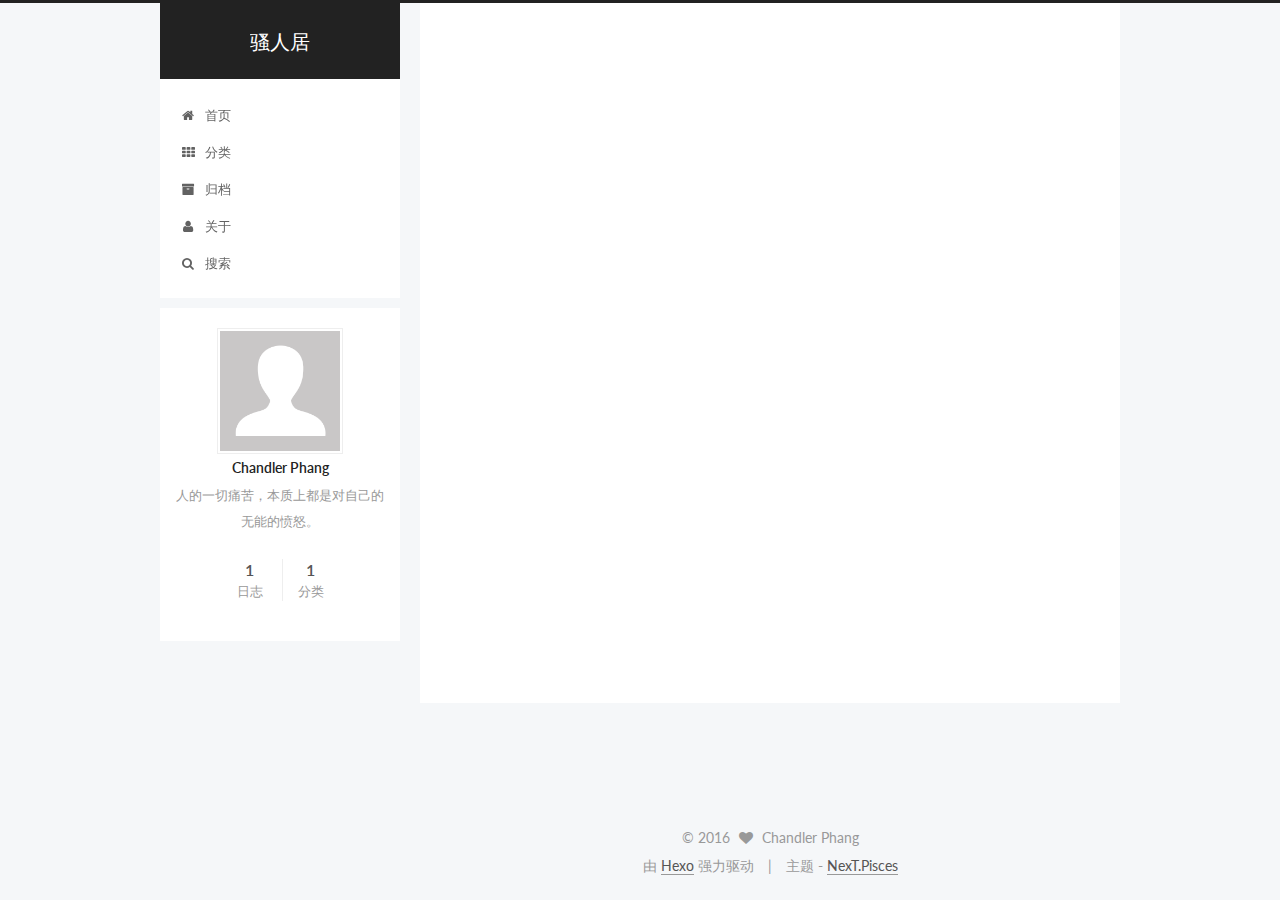
<file: index.html>
<!doctype html>



  


<html class="theme-next pisces use-motion">
<head>
  <meta charset="UTF-8"/>
<meta http-equiv="X-UA-Compatible" content="IE=edge,chrome=1" />
<meta name="viewport" content="width=device-width, initial-scale=1, maximum-scale=1"/>



<meta http-equiv="Cache-Control" content="no-transform" />
<meta http-equiv="Cache-Control" content="no-siteapp" />












  
  
  <link href="/vendors/fancybox/source/jquery.fancybox.css?v=2.1.5" rel="stylesheet" type="text/css" />




  
  
  
  

  
    
    
  

  

  

  

  

  
    
    
    <link href="//fonts.googleapis.com/css?family=Lato:300,300italic,400,400italic,700,700italic&subset=latin,latin-ext" rel="stylesheet" type="text/css">
  






<link href="/vendors/font-awesome/css/font-awesome.min.css?v=4.4.0" rel="stylesheet" type="text/css" />

<link href="/css/main.css?v=5.0.1" rel="stylesheet" type="text/css" />


  <meta name="keywords" content="Hexo, NexT" />








  <link rel="shortcut icon" type="image/x-icon" href="/favicon.ico?v=5.0.1" />






<meta name="description" content="人的一切痛苦，本质上都是对自己的无能的愤怒。">
<meta property="og:type" content="website">
<meta property="og:title" content="骚人居">
<meta property="og:url" content="http://chandlerphang.xyz/index.html">
<meta property="og:site_name" content="骚人居">
<meta property="og:description" content="人的一切痛苦，本质上都是对自己的无能的愤怒。">
<meta name="twitter:card" content="summary">
<meta name="twitter:title" content="骚人居">
<meta name="twitter:description" content="人的一切痛苦，本质上都是对自己的无能的愤怒。">



<script type="text/javascript" id="hexo.configuration">
  var NexT = window.NexT || {};
  var CONFIG = {
    scheme: 'Pisces',
    sidebar: {"position":"left","display":"post"},
    fancybox: true,
    motion: true,
    duoshuo: {
      userId: 0,
      author: '博主'
    }
  };
</script>

  <title> 骚人居 </title>
</head>

<body itemscope itemtype="http://schema.org/WebPage" lang="zh-Hans">

  










  
  
    
  

  <div class="container one-collumn sidebar-position-left 
   page-home 
 ">
    <div class="headband"></div>

    <header id="header" class="header" itemscope itemtype="http://schema.org/WPHeader">
      <div class="header-inner"><div class="site-meta ">
  

  <div class="custom-logo-site-title">
    <a href="/"  class="brand" rel="start">
      <span class="logo-line-before"><i></i></span>
      <span class="site-title">骚人居</span>
      <span class="logo-line-after"><i></i></span>
    </a>
  </div>
  <p class="site-subtitle"></p>
</div>

<div class="site-nav-toggle">
  <button>
    <span class="btn-bar"></span>
    <span class="btn-bar"></span>
    <span class="btn-bar"></span>
  </button>
</div>

<nav class="site-nav">
  

  
    <ul id="menu" class="menu">
      
        
        <li class="menu-item menu-item-home">
          <a href="/" rel="section">
            
              <i class="menu-item-icon fa fa-fw fa-home"></i> <br />
            
            首页
          </a>
        </li>
      
        
        <li class="menu-item menu-item-categories">
          <a href="/categories" rel="section">
            
              <i class="menu-item-icon fa fa-fw fa-th"></i> <br />
            
            分类
          </a>
        </li>
      
        
        <li class="menu-item menu-item-archives">
          <a href="/archives" rel="section">
            
              <i class="menu-item-icon fa fa-fw fa-archive"></i> <br />
            
            归档
          </a>
        </li>
      
        
        <li class="menu-item menu-item-about">
          <a href="/about" rel="section">
            
              <i class="menu-item-icon fa fa-fw fa-user"></i> <br />
            
            关于
          </a>
        </li>
      

      
        <li class="menu-item menu-item-search">
          
            <a href="#" class="popup-trigger">
          
            
              <i class="menu-item-icon fa fa-search fa-fw"></i> <br />
            
            搜索
          </a>
        </li>
      
    </ul>
  

  
    <div class="site-search">
      
  <div class="popup">
 <span class="search-icon fa fa-search"></span>
 <input type="text" id="local-search-input">
 <div id="local-search-result"></div>
 <span class="popup-btn-close">close</span>
</div>


    </div>
  
</nav>

 </div>
    </header>

    <main id="main" class="main">
      <div class="main-inner">
        <div class="content-wrap">
          <div id="content" class="content">
            
  <section id="posts" class="posts-expand">
    
      

  
  

  
  
  

  <article class="post post-type-normal " itemscope itemtype="http://schema.org/Article">

    
      <header class="post-header">

        
        
          <h1 class="post-title" itemprop="name headline">
            
            
              
                
                <a class="post-title-link" href="/2016/06/05/什么样的词或句子好听？/" itemprop="url">
                  什么样的词或句子好听?
                </a>
              
            
          </h1>
        

        <div class="post-meta">
          <span class="post-time">
            <span class="post-meta-item-icon">
              <i class="fa fa-calendar-o"></i>
            </span>
            <span class="post-meta-item-text">发表于</span>
            <time itemprop="dateCreated" datetime="2016-06-05T18:22:59+09:00" content="2016-06-05">
              2016-06-05
            </time>
          </span>

          
            <span class="post-category" >
              &nbsp; | &nbsp;
              <span class="post-meta-item-icon">
                <i class="fa fa-folder-o"></i>
              </span>
              <span class="post-meta-item-text">分类于</span>
              
                <span itemprop="about" itemscope itemtype="https://schema.org/Thing">
                  <a href="/categories/随笔/" itemprop="url" rel="index">
                    <span itemprop="name">随笔</span>
                  </a>
                </span>

                
                

              
            </span>
          

          
            
              <span class="post-comments-count">
                &nbsp; | &nbsp;
                <a href="/2016/06/05/什么样的词或句子好听？/#comments" itemprop="discussionUrl">
                  <span class="post-comments-count ds-thread-count" data-thread-key="2016/06/05/什么样的词或句子好听？/" itemprop="commentsCount"></span>
                </a>
              </span>
            
          

          

          
          

          
        </div>
      </header>
    


    <div class="post-body" itemprop="articleBody">

      
      

      
        
          
            <p>词或句子怎样的构造会使得在听感上让人觉得悦耳？突然冒出的问题。当时在给博客想名字，“骚人”一词早就定好，纠结的是后面该接“室”、“斋”、“居”、“轩”还是“堂”。以前大约知道跟平仄相关，于是用这个关键词 google 了一下，看了几篇文章，觉得有趣，记录如下</p>
<ul>
<li><a href="http://bbs.tianya.cn/post-636-20-1.shtml" target="_blank" rel="external">浅说平仄与诗词格律</a></li>
<li><a href="http://www.wcai.net/poetry/shilucipu/fanzhouzi.htm" target="_blank" rel="external">方舟子《诗律浅说》</a></li>
<li><a href="https://www.zhihu.com/question/21491324" target="_blank" rel="external">古诗词讲求平仄的道理是什么？</a></li>
</ul>

          
        
      
    </div>

    <div>
      
    </div>

    <div>
      
    </div>

    <footer class="post-footer">
      

      

      
      
        <div class="post-eof"></div>
      
    </footer>
  </article>


    
  </section>

  


          </div>
          


          

        </div>
        
          
  
  <div class="sidebar-toggle">
    <div class="sidebar-toggle-line-wrap">
      <span class="sidebar-toggle-line sidebar-toggle-line-first"></span>
      <span class="sidebar-toggle-line sidebar-toggle-line-middle"></span>
      <span class="sidebar-toggle-line sidebar-toggle-line-last"></span>
    </div>
  </div>

  <aside id="sidebar" class="sidebar">
    <div class="sidebar-inner">

      

      

      <section class="site-overview sidebar-panel  sidebar-panel-active ">
        <div class="site-author motion-element" itemprop="author" itemscope itemtype="http://schema.org/Person">
          <img class="site-author-image" itemprop="image"
               src="/images/avatar.gif"
               alt="Chandler Phang" />
          <p class="site-author-name" itemprop="name">Chandler Phang</p>
          <p class="site-description motion-element" itemprop="description">人的一切痛苦，本质上都是对自己的无能的愤怒。</p>
        </div>
        <nav class="site-state motion-element">
          <div class="site-state-item site-state-posts">
            <a href="/archives">
              <span class="site-state-item-count">1</span>
              <span class="site-state-item-name">日志</span>
            </a>
          </div>

          
            <div class="site-state-item site-state-categories">
              <a href="/categories">
                <span class="site-state-item-count">1</span>
                <span class="site-state-item-name">分类</span>
              </a>
            </div>
          

          

        </nav>

        

        <div class="links-of-author motion-element">
          
        </div>

        
        

        
        

      </section>

      

    </div>
  </aside>


        
      </div>
    </main>

    <footer id="footer" class="footer">
      <div class="footer-inner">
        <div class="copyright" >
  
  &copy; 
  <span itemprop="copyrightYear">2016</span>
  <span class="with-love">
    <i class="fa fa-heart"></i>
  </span>
  <span class="author" itemprop="copyrightHolder">Chandler Phang</span>
</div>

<div class="powered-by">
  由 <a class="theme-link" href="http://hexo.io">Hexo</a> 强力驱动
</div>

<div class="theme-info">
  主题 -
  <a class="theme-link" href="https://github.com/iissnan/hexo-theme-next">
    NexT.Pisces
  </a>
</div>

        

        
      </div>
    </footer>

    <div class="back-to-top">
      <i class="fa fa-arrow-up"></i>
    </div>
  </div>

  

<script type="text/javascript">
  if (Object.prototype.toString.call(window.Promise) !== '[object Function]') {
    window.Promise = null;
  }
</script>









  



  
  <script type="text/javascript" src="/vendors/jquery/index.js?v=2.1.3"></script>

  
  <script type="text/javascript" src="/vendors/fastclick/lib/fastclick.min.js?v=1.0.6"></script>

  
  <script type="text/javascript" src="/vendors/jquery_lazyload/jquery.lazyload.js?v=1.9.7"></script>

  
  <script type="text/javascript" src="/vendors/velocity/velocity.min.js?v=1.2.1"></script>

  
  <script type="text/javascript" src="/vendors/velocity/velocity.ui.min.js?v=1.2.1"></script>

  
  <script type="text/javascript" src="/vendors/fancybox/source/jquery.fancybox.pack.js?v=2.1.5"></script>


  


  <script type="text/javascript" src="/js/src/utils.js?v=5.0.1"></script>

  <script type="text/javascript" src="/js/src/motion.js?v=5.0.1"></script>



  
  


  <script type="text/javascript" src="/js/src/affix.js?v=5.0.1"></script>

  <script type="text/javascript" src="/js/src/schemes/pisces.js?v=5.0.1"></script>



  

  


  <script type="text/javascript" src="/js/src/bootstrap.js?v=5.0.1"></script>



  

  
    
  

  <script type="text/javascript">
    var duoshuoQuery = {short_name:"chandlerphang"};
    (function() {
      var ds = document.createElement('script');
      ds.type = 'text/javascript';ds.async = true;
      ds.id = 'duoshuo-script';
      ds.src = (document.location.protocol == 'https:' ? 'https:' : 'http:') + '//static.duoshuo.com/embed.js';
      ds.charset = 'UTF-8';
      (document.getElementsByTagName('head')[0]
      || document.getElementsByTagName('body')[0]).appendChild(ds);
    })();
  </script>

  
    
  






  
  
  <script type="text/javascript">
    // Popup Window;
    var isfetched = false;
    // Search DB path;
    var search_path = "search.xml";
    if (search_path.length == 0) {
       search_path = "search.xml";
    }
    var path = "/" + search_path;
    // monitor main search box;

    function proceedsearch() {
      $("body").append('<div class="popoverlay">').css('overflow', 'hidden');
      $('.popup').toggle();

    }
    // search function;
    var searchFunc = function(path, search_id, content_id) {
    'use strict';
    $.ajax({
        url: path,
        dataType: "xml",
        async: true,
        success: function( xmlResponse ) {
            // get the contents from search data
            isfetched = true;
            $('.popup').detach().appendTo('.header-inner');
            var datas = $( "entry", xmlResponse ).map(function() {
                return {
                    title: $( "title", this ).text(),
                    content: $("content",this).text(),
                    url: $( "url" , this).text()
                };
            }).get();
            var $input = document.getElementById(search_id);
            var $resultContent = document.getElementById(content_id);
            $input.addEventListener('input', function(){
                var matchcounts = 0;
                var str='<ul class=\"search-result-list\">';                
                var keywords = this.value.trim().toLowerCase().split(/[\s\-]+/);
                $resultContent.innerHTML = "";
                if (this.value.trim().length > 1) {
                // perform local searching
                datas.forEach(function(data) {
                    var isMatch = true;
                    var content_index = [];
                    var data_title = data.title.trim().toLowerCase();
                    var data_content = data.content.trim().replace(/<[^>]+>/g,"").toLowerCase();
                    var data_url = data.url;
                    var index_title = -1;
                    var index_content = -1;
                    var first_occur = -1;
                    // only match artiles with not empty titles and contents
                    if(data_title != '' && data_content != '') {
                        keywords.forEach(function(keyword, i) {
                            index_title = data_title.indexOf(keyword);
                            index_content = data_content.indexOf(keyword);
                            if( index_title < 0 && index_content < 0 ){
                                isMatch = false;
                            } else {
                                if (index_content < 0) {
                                    index_content = 0;
                                }
                                if (i == 0) {
                                    first_occur = index_content;
                                }
                            }
                        });
                    }
                    // show search results
                    if (isMatch) {
                        matchcounts += 1;
                        str += "<li><a href='"+ data_url +"' class='search-result-title'>"+ data_title +"</a>";
                        var content = data.content.trim().replace(/<[^>]+>/g,"");
                        if (first_occur >= 0) {
                            // cut out 100 characters
                            var start = first_occur - 20;
                            var end = first_occur + 80;
                            if(start < 0){
                                start = 0;
                            }
                            if(start == 0){
                                end = 50;
                            }
                            if(end > content.length){
                                end = content.length;
                            }
                            var match_content = content.substring(start, end);
                            // highlight all keywords
                            keywords.forEach(function(keyword){
                                var regS = new RegExp(keyword, "gi");
                                match_content = match_content.replace(regS, "<b class=\"search-keyword\">"+keyword+"</b>");
                            });
                            
                            str += "<p class=\"search-result\">" + match_content +"...</p>"
                        }
                        str += "</li>";
                    }
                })};
                str += "</ul>";
                if (matchcounts == 0) { str = '<div id="no-result"><i class="fa fa-frown-o fa-5x" /></div>' }
                if (keywords == "") { str = '<div id="no-result"><i class="fa fa-search fa-5x" /></div>' }
                $resultContent.innerHTML = str;
            });
            proceedsearch();
        }
    });}

    // handle and trigger popup window;
    $('.popup-trigger').mousedown(function(e) {
      e.stopPropagation();
      if (isfetched == false) {
        searchFunc(path, 'local-search-input', 'local-search-result');
      } else {
        proceedsearch();
      };

    });

    $('.popup-btn-close').click(function(e){
      $('.popup').hide();
      $(".popoverlay").remove();
      $('body').css('overflow', '');
    });
    $('.popup').click(function(e){
      e.stopPropagation();
    });
  </script>

  

  

  

</body>
</html>
</file>
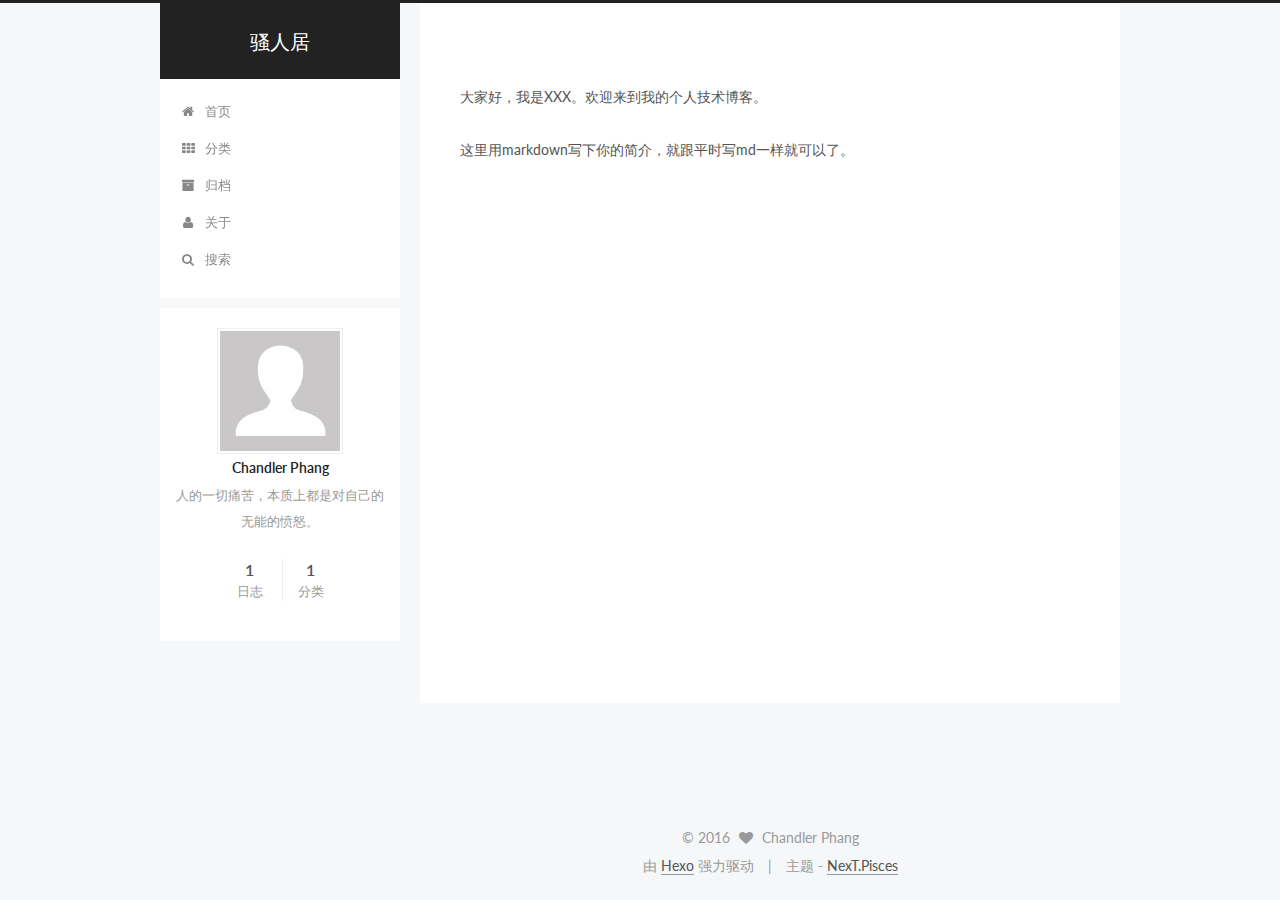
<file: about/index.html>
<!doctype html>



  


<html class="theme-next pisces use-motion">
<head>
  <meta charset="UTF-8"/>
<meta http-equiv="X-UA-Compatible" content="IE=edge,chrome=1" />
<meta name="viewport" content="width=device-width, initial-scale=1, maximum-scale=1"/>



<meta http-equiv="Cache-Control" content="no-transform" />
<meta http-equiv="Cache-Control" content="no-siteapp" />












  
  
  <link href="/vendors/fancybox/source/jquery.fancybox.css?v=2.1.5" rel="stylesheet" type="text/css" />




  
  
  
  

  
    
    
  

  

  

  

  

  
    
    
    <link href="//fonts.googleapis.com/css?family=Lato:300,300italic,400,400italic,700,700italic&subset=latin,latin-ext" rel="stylesheet" type="text/css">
  






<link href="/vendors/font-awesome/css/font-awesome.min.css?v=4.4.0" rel="stylesheet" type="text/css" />

<link href="/css/main.css?v=5.0.1" rel="stylesheet" type="text/css" />


  <meta name="keywords" content="Hexo, NexT" />








  <link rel="shortcut icon" type="image/x-icon" href="/favicon.ico?v=5.0.1" />






<meta name="description" content="大家好，我是XXX。欢迎来到我的个人技术博客。
这里用markdown写下你的简介，就跟平时写md一样就可以了。">
<meta property="og:type" content="website">
<meta property="og:title" content="关于">
<meta property="og:url" content="http://chandlerphang.xyz/about/index.html">
<meta property="og:site_name" content="骚人居">
<meta property="og:description" content="大家好，我是XXX。欢迎来到我的个人技术博客。
这里用markdown写下你的简介，就跟平时写md一样就可以了。">
<meta property="og:updated_time" content="2016-05-21T16:40:24.592Z">
<meta name="twitter:card" content="summary">
<meta name="twitter:title" content="关于">
<meta name="twitter:description" content="大家好，我是XXX。欢迎来到我的个人技术博客。
这里用markdown写下你的简介，就跟平时写md一样就可以了。">



<script type="text/javascript" id="hexo.configuration">
  var NexT = window.NexT || {};
  var CONFIG = {
    scheme: 'Pisces',
    sidebar: {"position":"left","display":"post"},
    fancybox: true,
    motion: true,
    duoshuo: {
      userId: 0,
      author: '博主'
    }
  };
</script>

  <title>
  

  
    关于 | 骚人居
  
</title>
</head>

<body itemscope itemtype="http://schema.org/WebPage" lang="zh-Hans">

  










  
  
    
  

  <div class="container one-collumn sidebar-position-left  ">
    <div class="headband"></div>

    <header id="header" class="header" itemscope itemtype="http://schema.org/WPHeader">
      <div class="header-inner"><div class="site-meta ">
  

  <div class="custom-logo-site-title">
    <a href="/"  class="brand" rel="start">
      <span class="logo-line-before"><i></i></span>
      <span class="site-title">骚人居</span>
      <span class="logo-line-after"><i></i></span>
    </a>
  </div>
  <p class="site-subtitle"></p>
</div>

<div class="site-nav-toggle">
  <button>
    <span class="btn-bar"></span>
    <span class="btn-bar"></span>
    <span class="btn-bar"></span>
  </button>
</div>

<nav class="site-nav">
  

  
    <ul id="menu" class="menu">
      
        
        <li class="menu-item menu-item-home">
          <a href="/" rel="section">
            
              <i class="menu-item-icon fa fa-fw fa-home"></i> <br />
            
            首页
          </a>
        </li>
      
        
        <li class="menu-item menu-item-categories">
          <a href="/categories" rel="section">
            
              <i class="menu-item-icon fa fa-fw fa-th"></i> <br />
            
            分类
          </a>
        </li>
      
        
        <li class="menu-item menu-item-archives">
          <a href="/archives" rel="section">
            
              <i class="menu-item-icon fa fa-fw fa-archive"></i> <br />
            
            归档
          </a>
        </li>
      
        
        <li class="menu-item menu-item-about">
          <a href="/about" rel="section">
            
              <i class="menu-item-icon fa fa-fw fa-user"></i> <br />
            
            关于
          </a>
        </li>
      

      
        <li class="menu-item menu-item-search">
          
            <a href="#" class="popup-trigger">
          
            
              <i class="menu-item-icon fa fa-search fa-fw"></i> <br />
            
            搜索
          </a>
        </li>
      
    </ul>
  

  
    <div class="site-search">
      
  <div class="popup">
 <span class="search-icon fa fa-search"></span>
 <input type="text" id="local-search-input">
 <div id="local-search-result"></div>
 <span class="popup-btn-close">close</span>
</div>


    </div>
  
</nav>

 </div>
    </header>

    <main id="main" class="main">
      <div class="main-inner">
        <div class="content-wrap">
          <div id="content" class="content">
            

  <div id="posts" class="posts-expand">
    
    
      <p>大家好，我是XXX。欢迎来到我的个人技术博客。</p>
<p>这里用markdown写下你的简介，就跟平时写md一样就可以了。</p>

    
  </div>


          </div>
          


          
  <div class="comments" id="comments">
    
      <div class="ds-thread" data-thread-key="about/index.html"
           data-title="关于" data-url="http://chandlerphang.xyz/about/index.html">
      </div>
    
  </div>


        </div>
        
          
  
  <div class="sidebar-toggle">
    <div class="sidebar-toggle-line-wrap">
      <span class="sidebar-toggle-line sidebar-toggle-line-first"></span>
      <span class="sidebar-toggle-line sidebar-toggle-line-middle"></span>
      <span class="sidebar-toggle-line sidebar-toggle-line-last"></span>
    </div>
  </div>

  <aside id="sidebar" class="sidebar">
    <div class="sidebar-inner">

      

      

      <section class="site-overview sidebar-panel  sidebar-panel-active ">
        <div class="site-author motion-element" itemprop="author" itemscope itemtype="http://schema.org/Person">
          <img class="site-author-image" itemprop="image"
               src="/images/avatar.gif"
               alt="Chandler Phang" />
          <p class="site-author-name" itemprop="name">Chandler Phang</p>
          <p class="site-description motion-element" itemprop="description">人的一切痛苦，本质上都是对自己的无能的愤怒。</p>
        </div>
        <nav class="site-state motion-element">
          <div class="site-state-item site-state-posts">
            <a href="/archives">
              <span class="site-state-item-count">1</span>
              <span class="site-state-item-name">日志</span>
            </a>
          </div>

          
            <div class="site-state-item site-state-categories">
              <a href="/categories">
                <span class="site-state-item-count">1</span>
                <span class="site-state-item-name">分类</span>
              </a>
            </div>
          

          

        </nav>

        

        <div class="links-of-author motion-element">
          
        </div>

        
        

        
        

      </section>

      

    </div>
  </aside>


        
      </div>
    </main>

    <footer id="footer" class="footer">
      <div class="footer-inner">
        <div class="copyright" >
  
  &copy; 
  <span itemprop="copyrightYear">2016</span>
  <span class="with-love">
    <i class="fa fa-heart"></i>
  </span>
  <span class="author" itemprop="copyrightHolder">Chandler Phang</span>
</div>

<div class="powered-by">
  由 <a class="theme-link" href="http://hexo.io">Hexo</a> 强力驱动
</div>

<div class="theme-info">
  主题 -
  <a class="theme-link" href="https://github.com/iissnan/hexo-theme-next">
    NexT.Pisces
  </a>
</div>

        

        
      </div>
    </footer>

    <div class="back-to-top">
      <i class="fa fa-arrow-up"></i>
    </div>
  </div>

  

<script type="text/javascript">
  if (Object.prototype.toString.call(window.Promise) !== '[object Function]') {
    window.Promise = null;
  }
</script>









  



  
  <script type="text/javascript" src="/vendors/jquery/index.js?v=2.1.3"></script>

  
  <script type="text/javascript" src="/vendors/fastclick/lib/fastclick.min.js?v=1.0.6"></script>

  
  <script type="text/javascript" src="/vendors/jquery_lazyload/jquery.lazyload.js?v=1.9.7"></script>

  
  <script type="text/javascript" src="/vendors/velocity/velocity.min.js?v=1.2.1"></script>

  
  <script type="text/javascript" src="/vendors/velocity/velocity.ui.min.js?v=1.2.1"></script>

  
  <script type="text/javascript" src="/vendors/fancybox/source/jquery.fancybox.pack.js?v=2.1.5"></script>


  


  <script type="text/javascript" src="/js/src/utils.js?v=5.0.1"></script>

  <script type="text/javascript" src="/js/src/motion.js?v=5.0.1"></script>



  
  


  <script type="text/javascript" src="/js/src/affix.js?v=5.0.1"></script>

  <script type="text/javascript" src="/js/src/schemes/pisces.js?v=5.0.1"></script>



  

  


  <script type="text/javascript" src="/js/src/bootstrap.js?v=5.0.1"></script>



  

  
    
  

  <script type="text/javascript">
    var duoshuoQuery = {short_name:"chandlerphang"};
    (function() {
      var ds = document.createElement('script');
      ds.type = 'text/javascript';ds.async = true;
      ds.id = 'duoshuo-script';
      ds.src = (document.location.protocol == 'https:' ? 'https:' : 'http:') + '//static.duoshuo.com/embed.js';
      ds.charset = 'UTF-8';
      (document.getElementsByTagName('head')[0]
      || document.getElementsByTagName('body')[0]).appendChild(ds);
    })();
  </script>

  
    
  






  
  
  <script type="text/javascript">
    // Popup Window;
    var isfetched = false;
    // Search DB path;
    var search_path = "search.xml";
    if (search_path.length == 0) {
       search_path = "search.xml";
    }
    var path = "/" + search_path;
    // monitor main search box;

    function proceedsearch() {
      $("body").append('<div class="popoverlay">').css('overflow', 'hidden');
      $('.popup').toggle();

    }
    // search function;
    var searchFunc = function(path, search_id, content_id) {
    'use strict';
    $.ajax({
        url: path,
        dataType: "xml",
        async: true,
        success: function( xmlResponse ) {
            // get the contents from search data
            isfetched = true;
            $('.popup').detach().appendTo('.header-inner');
            var datas = $( "entry", xmlResponse ).map(function() {
                return {
                    title: $( "title", this ).text(),
                    content: $("content",this).text(),
                    url: $( "url" , this).text()
                };
            }).get();
            var $input = document.getElementById(search_id);
            var $resultContent = document.getElementById(content_id);
            $input.addEventListener('input', function(){
                var matchcounts = 0;
                var str='<ul class=\"search-result-list\">';                
                var keywords = this.value.trim().toLowerCase().split(/[\s\-]+/);
                $resultContent.innerHTML = "";
                if (this.value.trim().length > 1) {
                // perform local searching
                datas.forEach(function(data) {
                    var isMatch = true;
                    var content_index = [];
                    var data_title = data.title.trim().toLowerCase();
                    var data_content = data.content.trim().replace(/<[^>]+>/g,"").toLowerCase();
                    var data_url = data.url;
                    var index_title = -1;
                    var index_content = -1;
                    var first_occur = -1;
                    // only match artiles with not empty titles and contents
                    if(data_title != '' && data_content != '') {
                        keywords.forEach(function(keyword, i) {
                            index_title = data_title.indexOf(keyword);
                            index_content = data_content.indexOf(keyword);
                            if( index_title < 0 && index_content < 0 ){
                                isMatch = false;
                            } else {
                                if (index_content < 0) {
                                    index_content = 0;
                                }
                                if (i == 0) {
                                    first_occur = index_content;
                                }
                            }
                        });
                    }
                    // show search results
                    if (isMatch) {
                        matchcounts += 1;
                        str += "<li><a href='"+ data_url +"' class='search-result-title'>"+ data_title +"</a>";
                        var content = data.content.trim().replace(/<[^>]+>/g,"");
                        if (first_occur >= 0) {
                            // cut out 100 characters
                            var start = first_occur - 20;
                            var end = first_occur + 80;
                            if(start < 0){
                                start = 0;
                            }
                            if(start == 0){
                                end = 50;
                            }
                            if(end > content.length){
                                end = content.length;
                            }
                            var match_content = content.substring(start, end);
                            // highlight all keywords
                            keywords.forEach(function(keyword){
                                var regS = new RegExp(keyword, "gi");
                                match_content = match_content.replace(regS, "<b class=\"search-keyword\">"+keyword+"</b>");
                            });
                            
                            str += "<p class=\"search-result\">" + match_content +"...</p>"
                        }
                        str += "</li>";
                    }
                })};
                str += "</ul>";
                if (matchcounts == 0) { str = '<div id="no-result"><i class="fa fa-frown-o fa-5x" /></div>' }
                if (keywords == "") { str = '<div id="no-result"><i class="fa fa-search fa-5x" /></div>' }
                $resultContent.innerHTML = str;
            });
            proceedsearch();
        }
    });}

    // handle and trigger popup window;
    $('.popup-trigger').mousedown(function(e) {
      e.stopPropagation();
      if (isfetched == false) {
        searchFunc(path, 'local-search-input', 'local-search-result');
      } else {
        proceedsearch();
      };

    });

    $('.popup-btn-close').click(function(e){
      $('.popup').hide();
      $(".popoverlay").remove();
      $('body').css('overflow', '');
    });
    $('.popup').click(function(e){
      e.stopPropagation();
    });
  </script>

  

  

  

</body>
</html>
</file>
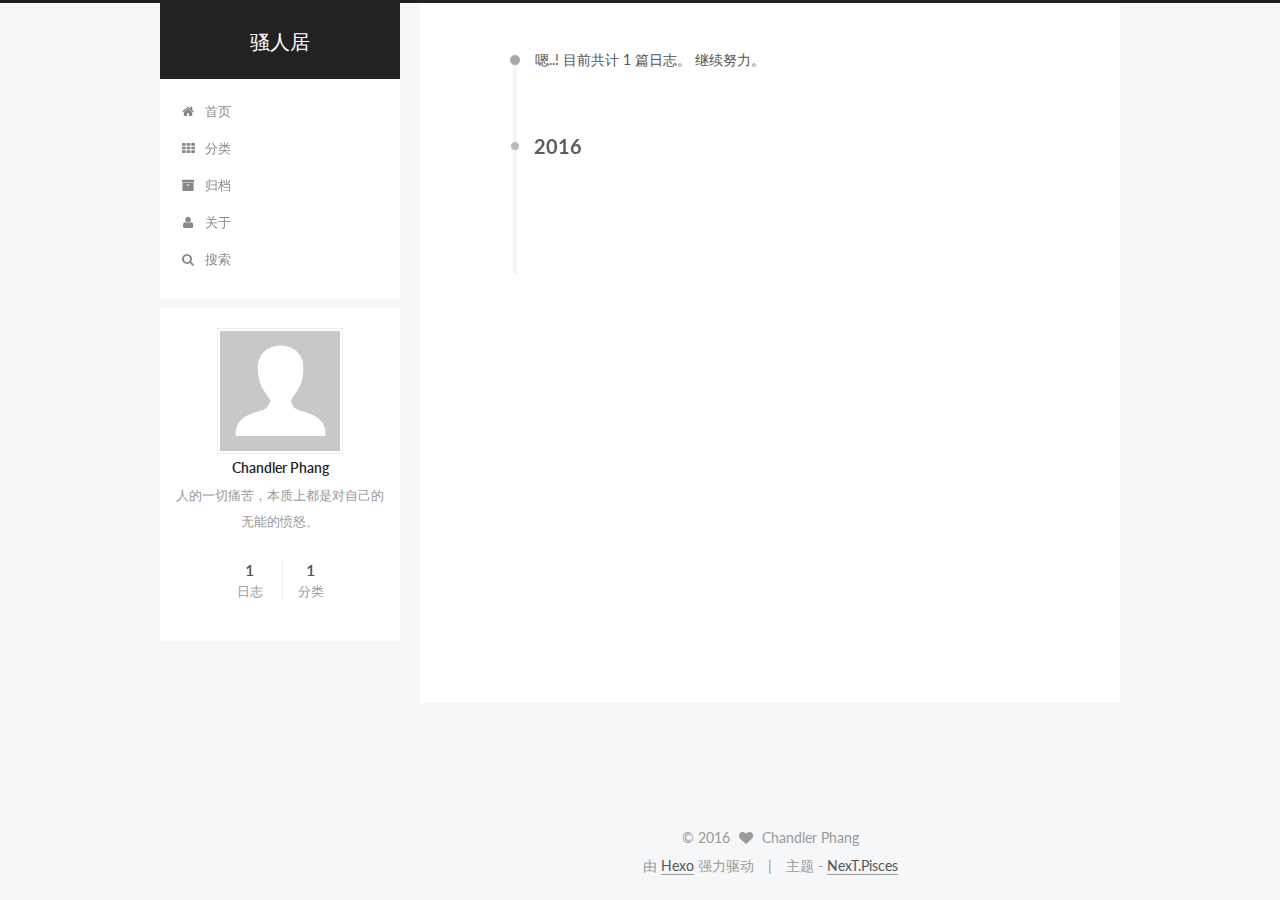
<file: archives/index.html>
<!doctype html>



  


<html class="theme-next pisces use-motion">
<head>
  <meta charset="UTF-8"/>
<meta http-equiv="X-UA-Compatible" content="IE=edge,chrome=1" />
<meta name="viewport" content="width=device-width, initial-scale=1, maximum-scale=1"/>



<meta http-equiv="Cache-Control" content="no-transform" />
<meta http-equiv="Cache-Control" content="no-siteapp" />












  
  
  <link href="/vendors/fancybox/source/jquery.fancybox.css?v=2.1.5" rel="stylesheet" type="text/css" />




  
  
  
  

  
    
    
  

  

  

  

  

  
    
    
    <link href="//fonts.googleapis.com/css?family=Lato:300,300italic,400,400italic,700,700italic&subset=latin,latin-ext" rel="stylesheet" type="text/css">
  






<link href="/vendors/font-awesome/css/font-awesome.min.css?v=4.4.0" rel="stylesheet" type="text/css" />

<link href="/css/main.css?v=5.0.1" rel="stylesheet" type="text/css" />


  <meta name="keywords" content="Hexo, NexT" />








  <link rel="shortcut icon" type="image/x-icon" href="/favicon.ico?v=5.0.1" />






<meta name="description" content="人的一切痛苦，本质上都是对自己的无能的愤怒。">
<meta property="og:type" content="website">
<meta property="og:title" content="骚人居">
<meta property="og:url" content="http://chandlerphang.xyz/archives/index.html">
<meta property="og:site_name" content="骚人居">
<meta property="og:description" content="人的一切痛苦，本质上都是对自己的无能的愤怒。">
<meta name="twitter:card" content="summary">
<meta name="twitter:title" content="骚人居">
<meta name="twitter:description" content="人的一切痛苦，本质上都是对自己的无能的愤怒。">



<script type="text/javascript" id="hexo.configuration">
  var NexT = window.NexT || {};
  var CONFIG = {
    scheme: 'Pisces',
    sidebar: {"position":"left","display":"post"},
    fancybox: true,
    motion: true,
    duoshuo: {
      userId: 0,
      author: '博主'
    }
  };
</script>

  <title> 归档 | 骚人居 </title>
</head>

<body itemscope itemtype="http://schema.org/WebPage" lang="zh-Hans">

  










  
  
    
  

  <div class="container one-collumn sidebar-position-left  page-archive  ">
    <div class="headband"></div>

    <header id="header" class="header" itemscope itemtype="http://schema.org/WPHeader">
      <div class="header-inner"><div class="site-meta ">
  

  <div class="custom-logo-site-title">
    <a href="/"  class="brand" rel="start">
      <span class="logo-line-before"><i></i></span>
      <span class="site-title">骚人居</span>
      <span class="logo-line-after"><i></i></span>
    </a>
  </div>
  <p class="site-subtitle"></p>
</div>

<div class="site-nav-toggle">
  <button>
    <span class="btn-bar"></span>
    <span class="btn-bar"></span>
    <span class="btn-bar"></span>
  </button>
</div>

<nav class="site-nav">
  

  
    <ul id="menu" class="menu">
      
        
        <li class="menu-item menu-item-home">
          <a href="/" rel="section">
            
              <i class="menu-item-icon fa fa-fw fa-home"></i> <br />
            
            首页
          </a>
        </li>
      
        
        <li class="menu-item menu-item-categories">
          <a href="/categories" rel="section">
            
              <i class="menu-item-icon fa fa-fw fa-th"></i> <br />
            
            分类
          </a>
        </li>
      
        
        <li class="menu-item menu-item-archives">
          <a href="/archives" rel="section">
            
              <i class="menu-item-icon fa fa-fw fa-archive"></i> <br />
            
            归档
          </a>
        </li>
      
        
        <li class="menu-item menu-item-about">
          <a href="/about" rel="section">
            
              <i class="menu-item-icon fa fa-fw fa-user"></i> <br />
            
            关于
          </a>
        </li>
      

      
        <li class="menu-item menu-item-search">
          
            <a href="#" class="popup-trigger">
          
            
              <i class="menu-item-icon fa fa-search fa-fw"></i> <br />
            
            搜索
          </a>
        </li>
      
    </ul>
  

  
    <div class="site-search">
      
  <div class="popup">
 <span class="search-icon fa fa-search"></span>
 <input type="text" id="local-search-input">
 <div id="local-search-result"></div>
 <span class="popup-btn-close">close</span>
</div>


    </div>
  
</nav>

 </div>
    </header>

    <main id="main" class="main">
      <div class="main-inner">
        <div class="content-wrap">
          <div id="content" class="content">
            

  <section id="posts" class="posts-collapse">
    <span class="archive-move-on"></span>

    <span class="archive-page-counter">
      
      
      
        
      
      嗯..! 目前共计 1 篇日志。 继续努力。
    </span>

    

      
      
      

      
        
        <div class="collection-title">
          <h2 class="archive-year motion-element" id="archive-year-2016">2016</h2>
        </div>
      
      

      

  <article class="post post-type-normal" itemscope itemtype="http://schema.org/Article">
    <header class="post-header">

      <h1 class="post-title">
        
            <a class="post-title-link" href="/2016/06/05/什么样的词或句子好听？/" itemprop="url">
              
                <span itemprop="name">什么样的词或句子好听?</span>
              
            </a>
        
      </h1>

      <div class="post-meta">
        <time class="post-time" itemprop="dateCreated"
              datetime="2016-06-05T18:22:59+09:00"
              content="2016-06-05" >
          06-05
        </time>
      </div>

    </header>
  </article>



    

  </section>

  



          </div>
          


          

        </div>
        
          
  
  <div class="sidebar-toggle">
    <div class="sidebar-toggle-line-wrap">
      <span class="sidebar-toggle-line sidebar-toggle-line-first"></span>
      <span class="sidebar-toggle-line sidebar-toggle-line-middle"></span>
      <span class="sidebar-toggle-line sidebar-toggle-line-last"></span>
    </div>
  </div>

  <aside id="sidebar" class="sidebar">
    <div class="sidebar-inner">

      

      

      <section class="site-overview sidebar-panel  sidebar-panel-active ">
        <div class="site-author motion-element" itemprop="author" itemscope itemtype="http://schema.org/Person">
          <img class="site-author-image" itemprop="image"
               src="/images/avatar.gif"
               alt="Chandler Phang" />
          <p class="site-author-name" itemprop="name">Chandler Phang</p>
          <p class="site-description motion-element" itemprop="description">人的一切痛苦，本质上都是对自己的无能的愤怒。</p>
        </div>
        <nav class="site-state motion-element">
          <div class="site-state-item site-state-posts">
            <a href="/archives">
              <span class="site-state-item-count">1</span>
              <span class="site-state-item-name">日志</span>
            </a>
          </div>

          
            <div class="site-state-item site-state-categories">
              <a href="/categories">
                <span class="site-state-item-count">1</span>
                <span class="site-state-item-name">分类</span>
              </a>
            </div>
          

          

        </nav>

        

        <div class="links-of-author motion-element">
          
        </div>

        
        

        
        

      </section>

      

    </div>
  </aside>


        
      </div>
    </main>

    <footer id="footer" class="footer">
      <div class="footer-inner">
        <div class="copyright" >
  
  &copy; 
  <span itemprop="copyrightYear">2016</span>
  <span class="with-love">
    <i class="fa fa-heart"></i>
  </span>
  <span class="author" itemprop="copyrightHolder">Chandler Phang</span>
</div>

<div class="powered-by">
  由 <a class="theme-link" href="http://hexo.io">Hexo</a> 强力驱动
</div>

<div class="theme-info">
  主题 -
  <a class="theme-link" href="https://github.com/iissnan/hexo-theme-next">
    NexT.Pisces
  </a>
</div>

        

        
      </div>
    </footer>

    <div class="back-to-top">
      <i class="fa fa-arrow-up"></i>
    </div>
  </div>

  

<script type="text/javascript">
  if (Object.prototype.toString.call(window.Promise) !== '[object Function]') {
    window.Promise = null;
  }
</script>









  



  
  <script type="text/javascript" src="/vendors/jquery/index.js?v=2.1.3"></script>

  
  <script type="text/javascript" src="/vendors/fastclick/lib/fastclick.min.js?v=1.0.6"></script>

  
  <script type="text/javascript" src="/vendors/jquery_lazyload/jquery.lazyload.js?v=1.9.7"></script>

  
  <script type="text/javascript" src="/vendors/velocity/velocity.min.js?v=1.2.1"></script>

  
  <script type="text/javascript" src="/vendors/velocity/velocity.ui.min.js?v=1.2.1"></script>

  
  <script type="text/javascript" src="/vendors/fancybox/source/jquery.fancybox.pack.js?v=2.1.5"></script>


  


  <script type="text/javascript" src="/js/src/utils.js?v=5.0.1"></script>

  <script type="text/javascript" src="/js/src/motion.js?v=5.0.1"></script>



  
  


  <script type="text/javascript" src="/js/src/affix.js?v=5.0.1"></script>

  <script type="text/javascript" src="/js/src/schemes/pisces.js?v=5.0.1"></script>



  
  
    <script type="text/javascript" id="motion.page.archive">
      $('.archive-year').velocity('transition.slideLeftIn');
    </script>
  


  


  <script type="text/javascript" src="/js/src/bootstrap.js?v=5.0.1"></script>



  

  
    
  

  <script type="text/javascript">
    var duoshuoQuery = {short_name:"chandlerphang"};
    (function() {
      var ds = document.createElement('script');
      ds.type = 'text/javascript';ds.async = true;
      ds.id = 'duoshuo-script';
      ds.src = (document.location.protocol == 'https:' ? 'https:' : 'http:') + '//static.duoshuo.com/embed.js';
      ds.charset = 'UTF-8';
      (document.getElementsByTagName('head')[0]
      || document.getElementsByTagName('body')[0]).appendChild(ds);
    })();
  </script>

  
    
  






  
  
  <script type="text/javascript">
    // Popup Window;
    var isfetched = false;
    // Search DB path;
    var search_path = "search.xml";
    if (search_path.length == 0) {
       search_path = "search.xml";
    }
    var path = "/" + search_path;
    // monitor main search box;

    function proceedsearch() {
      $("body").append('<div class="popoverlay">').css('overflow', 'hidden');
      $('.popup').toggle();

    }
    // search function;
    var searchFunc = function(path, search_id, content_id) {
    'use strict';
    $.ajax({
        url: path,
        dataType: "xml",
        async: true,
        success: function( xmlResponse ) {
            // get the contents from search data
            isfetched = true;
            $('.popup').detach().appendTo('.header-inner');
            var datas = $( "entry", xmlResponse ).map(function() {
                return {
                    title: $( "title", this ).text(),
                    content: $("content",this).text(),
                    url: $( "url" , this).text()
                };
            }).get();
            var $input = document.getElementById(search_id);
            var $resultContent = document.getElementById(content_id);
            $input.addEventListener('input', function(){
                var matchcounts = 0;
                var str='<ul class=\"search-result-list\">';                
                var keywords = this.value.trim().toLowerCase().split(/[\s\-]+/);
                $resultContent.innerHTML = "";
                if (this.value.trim().length > 1) {
                // perform local searching
                datas.forEach(function(data) {
                    var isMatch = true;
                    var content_index = [];
                    var data_title = data.title.trim().toLowerCase();
                    var data_content = data.content.trim().replace(/<[^>]+>/g,"").toLowerCase();
                    var data_url = data.url;
                    var index_title = -1;
                    var index_content = -1;
                    var first_occur = -1;
                    // only match artiles with not empty titles and contents
                    if(data_title != '' && data_content != '') {
                        keywords.forEach(function(keyword, i) {
                            index_title = data_title.indexOf(keyword);
                            index_content = data_content.indexOf(keyword);
                            if( index_title < 0 && index_content < 0 ){
                                isMatch = false;
                            } else {
                                if (index_content < 0) {
                                    index_content = 0;
                                }
                                if (i == 0) {
                                    first_occur = index_content;
                                }
                            }
                        });
                    }
                    // show search results
                    if (isMatch) {
                        matchcounts += 1;
                        str += "<li><a href='"+ data_url +"' class='search-result-title'>"+ data_title +"</a>";
                        var content = data.content.trim().replace(/<[^>]+>/g,"");
                        if (first_occur >= 0) {
                            // cut out 100 characters
                            var start = first_occur - 20;
                            var end = first_occur + 80;
                            if(start < 0){
                                start = 0;
                            }
                            if(start == 0){
                                end = 50;
                            }
                            if(end > content.length){
                                end = content.length;
                            }
                            var match_content = content.substring(start, end);
                            // highlight all keywords
                            keywords.forEach(function(keyword){
                                var regS = new RegExp(keyword, "gi");
                                match_content = match_content.replace(regS, "<b class=\"search-keyword\">"+keyword+"</b>");
                            });
                            
                            str += "<p class=\"search-result\">" + match_content +"...</p>"
                        }
                        str += "</li>";
                    }
                })};
                str += "</ul>";
                if (matchcounts == 0) { str = '<div id="no-result"><i class="fa fa-frown-o fa-5x" /></div>' }
                if (keywords == "") { str = '<div id="no-result"><i class="fa fa-search fa-5x" /></div>' }
                $resultContent.innerHTML = str;
            });
            proceedsearch();
        }
    });}

    // handle and trigger popup window;
    $('.popup-trigger').mousedown(function(e) {
      e.stopPropagation();
      if (isfetched == false) {
        searchFunc(path, 'local-search-input', 'local-search-result');
      } else {
        proceedsearch();
      };

    });

    $('.popup-btn-close').click(function(e){
      $('.popup').hide();
      $(".popoverlay").remove();
      $('body').css('overflow', '');
    });
    $('.popup').click(function(e){
      e.stopPropagation();
    });
  </script>

  

  

  

</body>
</html>
</file>
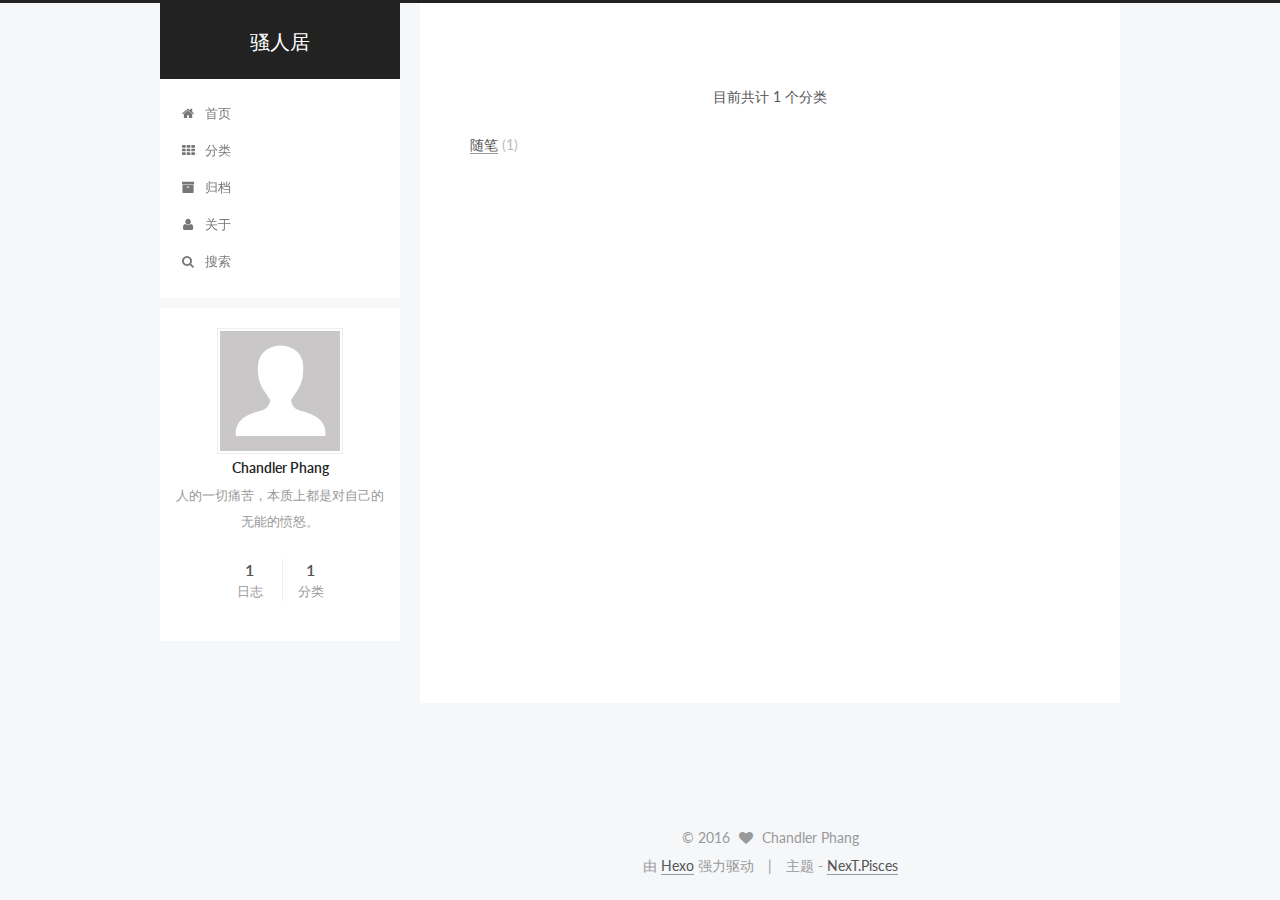
<file: categories/index.html>
<!doctype html>



  


<html class="theme-next pisces use-motion">
<head>
  <meta charset="UTF-8"/>
<meta http-equiv="X-UA-Compatible" content="IE=edge,chrome=1" />
<meta name="viewport" content="width=device-width, initial-scale=1, maximum-scale=1"/>



<meta http-equiv="Cache-Control" content="no-transform" />
<meta http-equiv="Cache-Control" content="no-siteapp" />












  
  
  <link href="/vendors/fancybox/source/jquery.fancybox.css?v=2.1.5" rel="stylesheet" type="text/css" />




  
  
  
  

  
    
    
  

  

  

  

  

  
    
    
    <link href="//fonts.googleapis.com/css?family=Lato:300,300italic,400,400italic,700,700italic&subset=latin,latin-ext" rel="stylesheet" type="text/css">
  






<link href="/vendors/font-awesome/css/font-awesome.min.css?v=4.4.0" rel="stylesheet" type="text/css" />

<link href="/css/main.css?v=5.0.1" rel="stylesheet" type="text/css" />


  <meta name="keywords" content="Hexo, NexT" />








  <link rel="shortcut icon" type="image/x-icon" href="/favicon.ico?v=5.0.1" />






<meta name="description" content="人的一切痛苦，本质上都是对自己的无能的愤怒。">
<meta property="og:type" content="website">
<meta property="og:title" content="categories">
<meta property="og:url" content="http://chandlerphang.xyz/categories/index.html">
<meta property="og:site_name" content="骚人居">
<meta property="og:description" content="人的一切痛苦，本质上都是对自己的无能的愤怒。">
<meta property="og:updated_time" content="2016-06-05T09:03:24.683Z">
<meta name="twitter:card" content="summary">
<meta name="twitter:title" content="categories">
<meta name="twitter:description" content="人的一切痛苦，本质上都是对自己的无能的愤怒。">



<script type="text/javascript" id="hexo.configuration">
  var NexT = window.NexT || {};
  var CONFIG = {
    scheme: 'Pisces',
    sidebar: {"position":"left","display":"post"},
    fancybox: true,
    motion: true,
    duoshuo: {
      userId: 0,
      author: '博主'
    }
  };
</script>

  <title>
  

  
    分类 | 骚人居
  
</title>
</head>

<body itemscope itemtype="http://schema.org/WebPage" lang="zh-Hans">

  










  
  
    
  

  <div class="container one-collumn sidebar-position-left  ">
    <div class="headband"></div>

    <header id="header" class="header" itemscope itemtype="http://schema.org/WPHeader">
      <div class="header-inner"><div class="site-meta ">
  

  <div class="custom-logo-site-title">
    <a href="/"  class="brand" rel="start">
      <span class="logo-line-before"><i></i></span>
      <span class="site-title">骚人居</span>
      <span class="logo-line-after"><i></i></span>
    </a>
  </div>
  <p class="site-subtitle"></p>
</div>

<div class="site-nav-toggle">
  <button>
    <span class="btn-bar"></span>
    <span class="btn-bar"></span>
    <span class="btn-bar"></span>
  </button>
</div>

<nav class="site-nav">
  

  
    <ul id="menu" class="menu">
      
        
        <li class="menu-item menu-item-home">
          <a href="/" rel="section">
            
              <i class="menu-item-icon fa fa-fw fa-home"></i> <br />
            
            首页
          </a>
        </li>
      
        
        <li class="menu-item menu-item-categories">
          <a href="/categories" rel="section">
            
              <i class="menu-item-icon fa fa-fw fa-th"></i> <br />
            
            分类
          </a>
        </li>
      
        
        <li class="menu-item menu-item-archives">
          <a href="/archives" rel="section">
            
              <i class="menu-item-icon fa fa-fw fa-archive"></i> <br />
            
            归档
          </a>
        </li>
      
        
        <li class="menu-item menu-item-about">
          <a href="/about" rel="section">
            
              <i class="menu-item-icon fa fa-fw fa-user"></i> <br />
            
            关于
          </a>
        </li>
      

      
        <li class="menu-item menu-item-search">
          
            <a href="#" class="popup-trigger">
          
            
              <i class="menu-item-icon fa fa-search fa-fw"></i> <br />
            
            搜索
          </a>
        </li>
      
    </ul>
  

  
    <div class="site-search">
      
  <div class="popup">
 <span class="search-icon fa fa-search"></span>
 <input type="text" id="local-search-input">
 <div id="local-search-result"></div>
 <span class="popup-btn-close">close</span>
</div>


    </div>
  
</nav>

 </div>
    </header>

    <main id="main" class="main">
      <div class="main-inner">
        <div class="content-wrap">
          <div id="content" class="content">
            

  <div id="posts" class="posts-expand">
    
    
      <div class="category-all-page">
        <div class="category-all-title">
            目前共计 1 个分类
        </div>
        <div class="category-all">
          <ul class="category-list"><li class="category-list-item"><a class="category-list-link" href="/categories/随笔/">随笔</a><span class="category-list-count">1</span></li></ul>
        </div>
      </div>
    
  </div>


          </div>
          


          
  <div class="comments" id="comments">
    
      <div class="ds-thread" data-thread-key="categories/index.html"
           data-title="categories" data-url="http://chandlerphang.xyz/categories/index.html">
      </div>
    
  </div>


        </div>
        
          
  
  <div class="sidebar-toggle">
    <div class="sidebar-toggle-line-wrap">
      <span class="sidebar-toggle-line sidebar-toggle-line-first"></span>
      <span class="sidebar-toggle-line sidebar-toggle-line-middle"></span>
      <span class="sidebar-toggle-line sidebar-toggle-line-last"></span>
    </div>
  </div>

  <aside id="sidebar" class="sidebar">
    <div class="sidebar-inner">

      

      

      <section class="site-overview sidebar-panel  sidebar-panel-active ">
        <div class="site-author motion-element" itemprop="author" itemscope itemtype="http://schema.org/Person">
          <img class="site-author-image" itemprop="image"
               src="/images/avatar.gif"
               alt="Chandler Phang" />
          <p class="site-author-name" itemprop="name">Chandler Phang</p>
          <p class="site-description motion-element" itemprop="description">人的一切痛苦，本质上都是对自己的无能的愤怒。</p>
        </div>
        <nav class="site-state motion-element">
          <div class="site-state-item site-state-posts">
            <a href="/archives">
              <span class="site-state-item-count">1</span>
              <span class="site-state-item-name">日志</span>
            </a>
          </div>

          
            <div class="site-state-item site-state-categories">
              <a href="/categories">
                <span class="site-state-item-count">1</span>
                <span class="site-state-item-name">分类</span>
              </a>
            </div>
          

          

        </nav>

        

        <div class="links-of-author motion-element">
          
        </div>

        
        

        
        

      </section>

      

    </div>
  </aside>


        
      </div>
    </main>

    <footer id="footer" class="footer">
      <div class="footer-inner">
        <div class="copyright" >
  
  &copy; 
  <span itemprop="copyrightYear">2016</span>
  <span class="with-love">
    <i class="fa fa-heart"></i>
  </span>
  <span class="author" itemprop="copyrightHolder">Chandler Phang</span>
</div>

<div class="powered-by">
  由 <a class="theme-link" href="http://hexo.io">Hexo</a> 强力驱动
</div>

<div class="theme-info">
  主题 -
  <a class="theme-link" href="https://github.com/iissnan/hexo-theme-next">
    NexT.Pisces
  </a>
</div>

        

        
      </div>
    </footer>

    <div class="back-to-top">
      <i class="fa fa-arrow-up"></i>
    </div>
  </div>

  

<script type="text/javascript">
  if (Object.prototype.toString.call(window.Promise) !== '[object Function]') {
    window.Promise = null;
  }
</script>









  



  
  <script type="text/javascript" src="/vendors/jquery/index.js?v=2.1.3"></script>

  
  <script type="text/javascript" src="/vendors/fastclick/lib/fastclick.min.js?v=1.0.6"></script>

  
  <script type="text/javascript" src="/vendors/jquery_lazyload/jquery.lazyload.js?v=1.9.7"></script>

  
  <script type="text/javascript" src="/vendors/velocity/velocity.min.js?v=1.2.1"></script>

  
  <script type="text/javascript" src="/vendors/velocity/velocity.ui.min.js?v=1.2.1"></script>

  
  <script type="text/javascript" src="/vendors/fancybox/source/jquery.fancybox.pack.js?v=2.1.5"></script>


  


  <script type="text/javascript" src="/js/src/utils.js?v=5.0.1"></script>

  <script type="text/javascript" src="/js/src/motion.js?v=5.0.1"></script>



  
  


  <script type="text/javascript" src="/js/src/affix.js?v=5.0.1"></script>

  <script type="text/javascript" src="/js/src/schemes/pisces.js?v=5.0.1"></script>



  

  


  <script type="text/javascript" src="/js/src/bootstrap.js?v=5.0.1"></script>



  

  
    
  

  <script type="text/javascript">
    var duoshuoQuery = {short_name:"chandlerphang"};
    (function() {
      var ds = document.createElement('script');
      ds.type = 'text/javascript';ds.async = true;
      ds.id = 'duoshuo-script';
      ds.src = (document.location.protocol == 'https:' ? 'https:' : 'http:') + '//static.duoshuo.com/embed.js';
      ds.charset = 'UTF-8';
      (document.getElementsByTagName('head')[0]
      || document.getElementsByTagName('body')[0]).appendChild(ds);
    })();
  </script>

  
    
  






  
  
  <script type="text/javascript">
    // Popup Window;
    var isfetched = false;
    // Search DB path;
    var search_path = "search.xml";
    if (search_path.length == 0) {
       search_path = "search.xml";
    }
    var path = "/" + search_path;
    // monitor main search box;

    function proceedsearch() {
      $("body").append('<div class="popoverlay">').css('overflow', 'hidden');
      $('.popup').toggle();

    }
    // search function;
    var searchFunc = function(path, search_id, content_id) {
    'use strict';
    $.ajax({
        url: path,
        dataType: "xml",
        async: true,
        success: function( xmlResponse ) {
            // get the contents from search data
            isfetched = true;
            $('.popup').detach().appendTo('.header-inner');
            var datas = $( "entry", xmlResponse ).map(function() {
                return {
                    title: $( "title", this ).text(),
                    content: $("content",this).text(),
                    url: $( "url" , this).text()
                };
            }).get();
            var $input = document.getElementById(search_id);
            var $resultContent = document.getElementById(content_id);
            $input.addEventListener('input', function(){
                var matchcounts = 0;
                var str='<ul class=\"search-result-list\">';                
                var keywords = this.value.trim().toLowerCase().split(/[\s\-]+/);
                $resultContent.innerHTML = "";
                if (this.value.trim().length > 1) {
                // perform local searching
                datas.forEach(function(data) {
                    var isMatch = true;
                    var content_index = [];
                    var data_title = data.title.trim().toLowerCase();
                    var data_content = data.content.trim().replace(/<[^>]+>/g,"").toLowerCase();
                    var data_url = data.url;
                    var index_title = -1;
                    var index_content = -1;
                    var first_occur = -1;
                    // only match artiles with not empty titles and contents
                    if(data_title != '' && data_content != '') {
                        keywords.forEach(function(keyword, i) {
                            index_title = data_title.indexOf(keyword);
                            index_content = data_content.indexOf(keyword);
                            if( index_title < 0 && index_content < 0 ){
                                isMatch = false;
                            } else {
                                if (index_content < 0) {
                                    index_content = 0;
                                }
                                if (i == 0) {
                                    first_occur = index_content;
                                }
                            }
                        });
                    }
                    // show search results
                    if (isMatch) {
                        matchcounts += 1;
                        str += "<li><a href='"+ data_url +"' class='search-result-title'>"+ data_title +"</a>";
                        var content = data.content.trim().replace(/<[^>]+>/g,"");
                        if (first_occur >= 0) {
                            // cut out 100 characters
                            var start = first_occur - 20;
                            var end = first_occur + 80;
                            if(start < 0){
                                start = 0;
                            }
                            if(start == 0){
                                end = 50;
                            }
                            if(end > content.length){
                                end = content.length;
                            }
                            var match_content = content.substring(start, end);
                            // highlight all keywords
                            keywords.forEach(function(keyword){
                                var regS = new RegExp(keyword, "gi");
                                match_content = match_content.replace(regS, "<b class=\"search-keyword\">"+keyword+"</b>");
                            });
                            
                            str += "<p class=\"search-result\">" + match_content +"...</p>"
                        }
                        str += "</li>";
                    }
                })};
                str += "</ul>";
                if (matchcounts == 0) { str = '<div id="no-result"><i class="fa fa-frown-o fa-5x" /></div>' }
                if (keywords == "") { str = '<div id="no-result"><i class="fa fa-search fa-5x" /></div>' }
                $resultContent.innerHTML = str;
            });
            proceedsearch();
        }
    });}

    // handle and trigger popup window;
    $('.popup-trigger').mousedown(function(e) {
      e.stopPropagation();
      if (isfetched == false) {
        searchFunc(path, 'local-search-input', 'local-search-result');
      } else {
        proceedsearch();
      };

    });

    $('.popup-btn-close').click(function(e){
      $('.popup').hide();
      $(".popoverlay").remove();
      $('body').css('overflow', '');
    });
    $('.popup').click(function(e){
      e.stopPropagation();
    });
  </script>

  

  

  

</body>
</html>
</file>
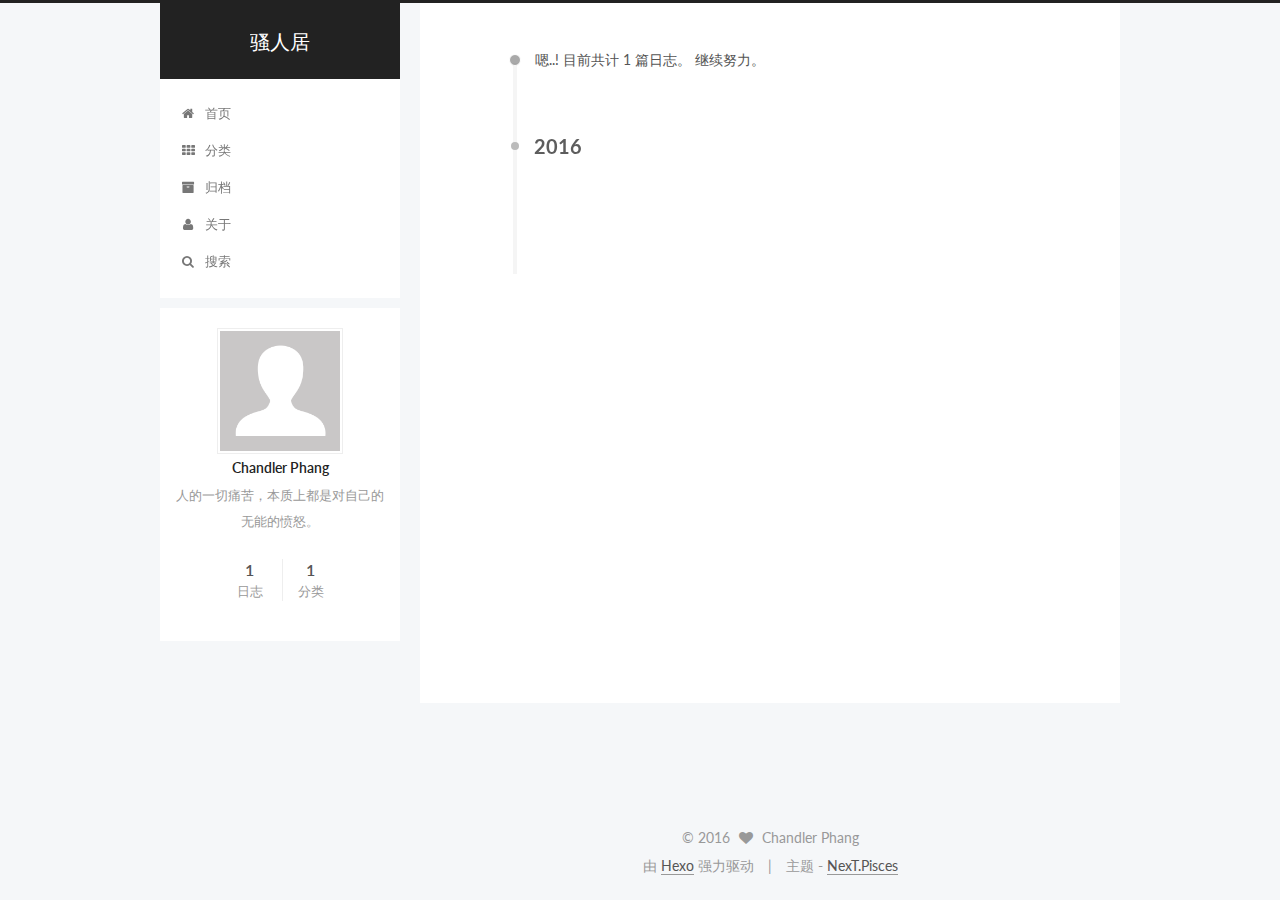
<file: archives/2016/index.html>
<!doctype html>



  


<html class="theme-next pisces use-motion">
<head>
  <meta charset="UTF-8"/>
<meta http-equiv="X-UA-Compatible" content="IE=edge,chrome=1" />
<meta name="viewport" content="width=device-width, initial-scale=1, maximum-scale=1"/>



<meta http-equiv="Cache-Control" content="no-transform" />
<meta http-equiv="Cache-Control" content="no-siteapp" />












  
  
  <link href="/vendors/fancybox/source/jquery.fancybox.css?v=2.1.5" rel="stylesheet" type="text/css" />




  
  
  
  

  
    
    
  

  

  

  

  

  
    
    
    <link href="//fonts.googleapis.com/css?family=Lato:300,300italic,400,400italic,700,700italic&subset=latin,latin-ext" rel="stylesheet" type="text/css">
  






<link href="/vendors/font-awesome/css/font-awesome.min.css?v=4.4.0" rel="stylesheet" type="text/css" />

<link href="/css/main.css?v=5.0.1" rel="stylesheet" type="text/css" />


  <meta name="keywords" content="Hexo, NexT" />








  <link rel="shortcut icon" type="image/x-icon" href="/favicon.ico?v=5.0.1" />






<meta name="description" content="人的一切痛苦，本质上都是对自己的无能的愤怒。">
<meta property="og:type" content="website">
<meta property="og:title" content="骚人居">
<meta property="og:url" content="http://chandlerphang.xyz/archives/2016/index.html">
<meta property="og:site_name" content="骚人居">
<meta property="og:description" content="人的一切痛苦，本质上都是对自己的无能的愤怒。">
<meta name="twitter:card" content="summary">
<meta name="twitter:title" content="骚人居">
<meta name="twitter:description" content="人的一切痛苦，本质上都是对自己的无能的愤怒。">



<script type="text/javascript" id="hexo.configuration">
  var NexT = window.NexT || {};
  var CONFIG = {
    scheme: 'Pisces',
    sidebar: {"position":"left","display":"post"},
    fancybox: true,
    motion: true,
    duoshuo: {
      userId: 0,
      author: '博主'
    }
  };
</script>

  <title> 归档 | 骚人居 </title>
</head>

<body itemscope itemtype="http://schema.org/WebPage" lang="zh-Hans">

  










  
  
    
  

  <div class="container one-collumn sidebar-position-left  page-archive  ">
    <div class="headband"></div>

    <header id="header" class="header" itemscope itemtype="http://schema.org/WPHeader">
      <div class="header-inner"><div class="site-meta ">
  

  <div class="custom-logo-site-title">
    <a href="/"  class="brand" rel="start">
      <span class="logo-line-before"><i></i></span>
      <span class="site-title">骚人居</span>
      <span class="logo-line-after"><i></i></span>
    </a>
  </div>
  <p class="site-subtitle"></p>
</div>

<div class="site-nav-toggle">
  <button>
    <span class="btn-bar"></span>
    <span class="btn-bar"></span>
    <span class="btn-bar"></span>
  </button>
</div>

<nav class="site-nav">
  

  
    <ul id="menu" class="menu">
      
        
        <li class="menu-item menu-item-home">
          <a href="/" rel="section">
            
              <i class="menu-item-icon fa fa-fw fa-home"></i> <br />
            
            首页
          </a>
        </li>
      
        
        <li class="menu-item menu-item-categories">
          <a href="/categories" rel="section">
            
              <i class="menu-item-icon fa fa-fw fa-th"></i> <br />
            
            分类
          </a>
        </li>
      
        
        <li class="menu-item menu-item-archives">
          <a href="/archives" rel="section">
            
              <i class="menu-item-icon fa fa-fw fa-archive"></i> <br />
            
            归档
          </a>
        </li>
      
        
        <li class="menu-item menu-item-about">
          <a href="/about" rel="section">
            
              <i class="menu-item-icon fa fa-fw fa-user"></i> <br />
            
            关于
          </a>
        </li>
      

      
        <li class="menu-item menu-item-search">
          
            <a href="#" class="popup-trigger">
          
            
              <i class="menu-item-icon fa fa-search fa-fw"></i> <br />
            
            搜索
          </a>
        </li>
      
    </ul>
  

  
    <div class="site-search">
      
  <div class="popup">
 <span class="search-icon fa fa-search"></span>
 <input type="text" id="local-search-input">
 <div id="local-search-result"></div>
 <span class="popup-btn-close">close</span>
</div>


    </div>
  
</nav>

 </div>
    </header>

    <main id="main" class="main">
      <div class="main-inner">
        <div class="content-wrap">
          <div id="content" class="content">
            

  <section id="posts" class="posts-collapse">
    <span class="archive-move-on"></span>

    <span class="archive-page-counter">
      
      
      
        
      
      嗯..! 目前共计 1 篇日志。 继续努力。
    </span>

    

      
      
      

      
        
        <div class="collection-title">
          <h2 class="archive-year motion-element" id="archive-year-2016">2016</h2>
        </div>
      
      

      

  <article class="post post-type-normal" itemscope itemtype="http://schema.org/Article">
    <header class="post-header">

      <h1 class="post-title">
        
            <a class="post-title-link" href="/2016/06/05/什么样的词或句子好听？/" itemprop="url">
              
                <span itemprop="name">什么样的词或句子好听?</span>
              
            </a>
        
      </h1>

      <div class="post-meta">
        <time class="post-time" itemprop="dateCreated"
              datetime="2016-06-05T18:22:59+09:00"
              content="2016-06-05" >
          06-05
        </time>
      </div>

    </header>
  </article>



    

  </section>

  



          </div>
          


          

        </div>
        
          
  
  <div class="sidebar-toggle">
    <div class="sidebar-toggle-line-wrap">
      <span class="sidebar-toggle-line sidebar-toggle-line-first"></span>
      <span class="sidebar-toggle-line sidebar-toggle-line-middle"></span>
      <span class="sidebar-toggle-line sidebar-toggle-line-last"></span>
    </div>
  </div>

  <aside id="sidebar" class="sidebar">
    <div class="sidebar-inner">

      

      

      <section class="site-overview sidebar-panel  sidebar-panel-active ">
        <div class="site-author motion-element" itemprop="author" itemscope itemtype="http://schema.org/Person">
          <img class="site-author-image" itemprop="image"
               src="/images/avatar.gif"
               alt="Chandler Phang" />
          <p class="site-author-name" itemprop="name">Chandler Phang</p>
          <p class="site-description motion-element" itemprop="description">人的一切痛苦，本质上都是对自己的无能的愤怒。</p>
        </div>
        <nav class="site-state motion-element">
          <div class="site-state-item site-state-posts">
            <a href="/archives">
              <span class="site-state-item-count">1</span>
              <span class="site-state-item-name">日志</span>
            </a>
          </div>

          
            <div class="site-state-item site-state-categories">
              <a href="/categories">
                <span class="site-state-item-count">1</span>
                <span class="site-state-item-name">分类</span>
              </a>
            </div>
          

          

        </nav>

        

        <div class="links-of-author motion-element">
          
        </div>

        
        

        
        

      </section>

      

    </div>
  </aside>


        
      </div>
    </main>

    <footer id="footer" class="footer">
      <div class="footer-inner">
        <div class="copyright" >
  
  &copy; 
  <span itemprop="copyrightYear">2016</span>
  <span class="with-love">
    <i class="fa fa-heart"></i>
  </span>
  <span class="author" itemprop="copyrightHolder">Chandler Phang</span>
</div>

<div class="powered-by">
  由 <a class="theme-link" href="http://hexo.io">Hexo</a> 强力驱动
</div>

<div class="theme-info">
  主题 -
  <a class="theme-link" href="https://github.com/iissnan/hexo-theme-next">
    NexT.Pisces
  </a>
</div>

        

        
      </div>
    </footer>

    <div class="back-to-top">
      <i class="fa fa-arrow-up"></i>
    </div>
  </div>

  

<script type="text/javascript">
  if (Object.prototype.toString.call(window.Promise) !== '[object Function]') {
    window.Promise = null;
  }
</script>









  



  
  <script type="text/javascript" src="/vendors/jquery/index.js?v=2.1.3"></script>

  
  <script type="text/javascript" src="/vendors/fastclick/lib/fastclick.min.js?v=1.0.6"></script>

  
  <script type="text/javascript" src="/vendors/jquery_lazyload/jquery.lazyload.js?v=1.9.7"></script>

  
  <script type="text/javascript" src="/vendors/velocity/velocity.min.js?v=1.2.1"></script>

  
  <script type="text/javascript" src="/vendors/velocity/velocity.ui.min.js?v=1.2.1"></script>

  
  <script type="text/javascript" src="/vendors/fancybox/source/jquery.fancybox.pack.js?v=2.1.5"></script>


  


  <script type="text/javascript" src="/js/src/utils.js?v=5.0.1"></script>

  <script type="text/javascript" src="/js/src/motion.js?v=5.0.1"></script>



  
  


  <script type="text/javascript" src="/js/src/affix.js?v=5.0.1"></script>

  <script type="text/javascript" src="/js/src/schemes/pisces.js?v=5.0.1"></script>



  
  
    <script type="text/javascript" id="motion.page.archive">
      $('.archive-year').velocity('transition.slideLeftIn');
    </script>
  


  


  <script type="text/javascript" src="/js/src/bootstrap.js?v=5.0.1"></script>



  

  
    
  

  <script type="text/javascript">
    var duoshuoQuery = {short_name:"chandlerphang"};
    (function() {
      var ds = document.createElement('script');
      ds.type = 'text/javascript';ds.async = true;
      ds.id = 'duoshuo-script';
      ds.src = (document.location.protocol == 'https:' ? 'https:' : 'http:') + '//static.duoshuo.com/embed.js';
      ds.charset = 'UTF-8';
      (document.getElementsByTagName('head')[0]
      || document.getElementsByTagName('body')[0]).appendChild(ds);
    })();
  </script>

  
    
  






  
  
  <script type="text/javascript">
    // Popup Window;
    var isfetched = false;
    // Search DB path;
    var search_path = "search.xml";
    if (search_path.length == 0) {
       search_path = "search.xml";
    }
    var path = "/" + search_path;
    // monitor main search box;

    function proceedsearch() {
      $("body").append('<div class="popoverlay">').css('overflow', 'hidden');
      $('.popup').toggle();

    }
    // search function;
    var searchFunc = function(path, search_id, content_id) {
    'use strict';
    $.ajax({
        url: path,
        dataType: "xml",
        async: true,
        success: function( xmlResponse ) {
            // get the contents from search data
            isfetched = true;
            $('.popup').detach().appendTo('.header-inner');
            var datas = $( "entry", xmlResponse ).map(function() {
                return {
                    title: $( "title", this ).text(),
                    content: $("content",this).text(),
                    url: $( "url" , this).text()
                };
            }).get();
            var $input = document.getElementById(search_id);
            var $resultContent = document.getElementById(content_id);
            $input.addEventListener('input', function(){
                var matchcounts = 0;
                var str='<ul class=\"search-result-list\">';                
                var keywords = this.value.trim().toLowerCase().split(/[\s\-]+/);
                $resultContent.innerHTML = "";
                if (this.value.trim().length > 1) {
                // perform local searching
                datas.forEach(function(data) {
                    var isMatch = true;
                    var content_index = [];
                    var data_title = data.title.trim().toLowerCase();
                    var data_content = data.content.trim().replace(/<[^>]+>/g,"").toLowerCase();
                    var data_url = data.url;
                    var index_title = -1;
                    var index_content = -1;
                    var first_occur = -1;
                    // only match artiles with not empty titles and contents
                    if(data_title != '' && data_content != '') {
                        keywords.forEach(function(keyword, i) {
                            index_title = data_title.indexOf(keyword);
                            index_content = data_content.indexOf(keyword);
                            if( index_title < 0 && index_content < 0 ){
                                isMatch = false;
                            } else {
                                if (index_content < 0) {
                                    index_content = 0;
                                }
                                if (i == 0) {
                                    first_occur = index_content;
                                }
                            }
                        });
                    }
                    // show search results
                    if (isMatch) {
                        matchcounts += 1;
                        str += "<li><a href='"+ data_url +"' class='search-result-title'>"+ data_title +"</a>";
                        var content = data.content.trim().replace(/<[^>]+>/g,"");
                        if (first_occur >= 0) {
                            // cut out 100 characters
                            var start = first_occur - 20;
                            var end = first_occur + 80;
                            if(start < 0){
                                start = 0;
                            }
                            if(start == 0){
                                end = 50;
                            }
                            if(end > content.length){
                                end = content.length;
                            }
                            var match_content = content.substring(start, end);
                            // highlight all keywords
                            keywords.forEach(function(keyword){
                                var regS = new RegExp(keyword, "gi");
                                match_content = match_content.replace(regS, "<b class=\"search-keyword\">"+keyword+"</b>");
                            });
                            
                            str += "<p class=\"search-result\">" + match_content +"...</p>"
                        }
                        str += "</li>";
                    }
                })};
                str += "</ul>";
                if (matchcounts == 0) { str = '<div id="no-result"><i class="fa fa-frown-o fa-5x" /></div>' }
                if (keywords == "") { str = '<div id="no-result"><i class="fa fa-search fa-5x" /></div>' }
                $resultContent.innerHTML = str;
            });
            proceedsearch();
        }
    });}

    // handle and trigger popup window;
    $('.popup-trigger').mousedown(function(e) {
      e.stopPropagation();
      if (isfetched == false) {
        searchFunc(path, 'local-search-input', 'local-search-result');
      } else {
        proceedsearch();
      };

    });

    $('.popup-btn-close').click(function(e){
      $('.popup').hide();
      $(".popoverlay").remove();
      $('body').css('overflow', '');
    });
    $('.popup').click(function(e){
      e.stopPropagation();
    });
  </script>

  

  

  

</body>
</html>
</file>
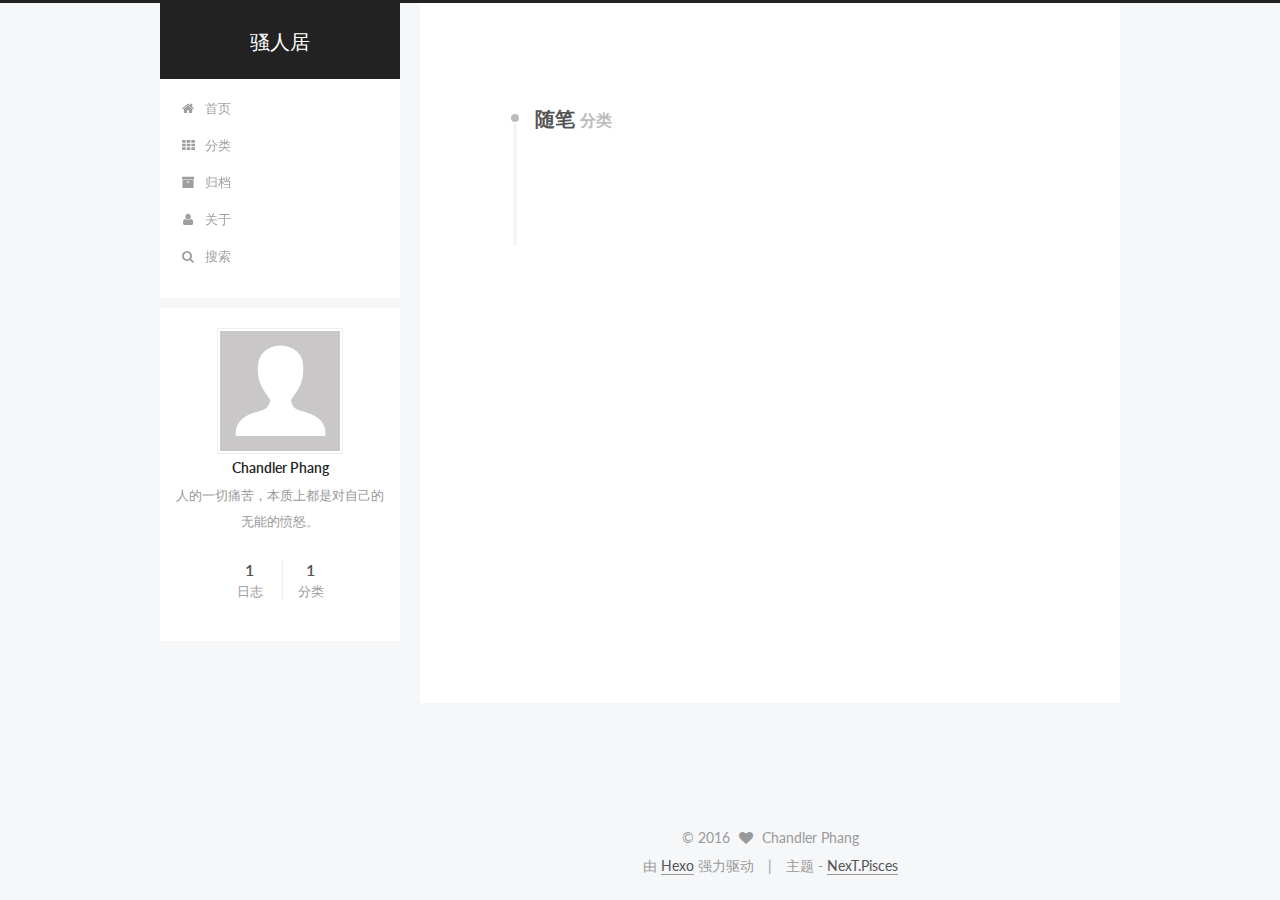
<file: categories/随笔/index.html>
<!doctype html>



  


<html class="theme-next pisces use-motion">
<head>
  <meta charset="UTF-8"/>
<meta http-equiv="X-UA-Compatible" content="IE=edge,chrome=1" />
<meta name="viewport" content="width=device-width, initial-scale=1, maximum-scale=1"/>



<meta http-equiv="Cache-Control" content="no-transform" />
<meta http-equiv="Cache-Control" content="no-siteapp" />












  
  
  <link href="/vendors/fancybox/source/jquery.fancybox.css?v=2.1.5" rel="stylesheet" type="text/css" />




  
  
  
  

  
    
    
  

  

  

  

  

  
    
    
    <link href="//fonts.googleapis.com/css?family=Lato:300,300italic,400,400italic,700,700italic&subset=latin,latin-ext" rel="stylesheet" type="text/css">
  






<link href="/vendors/font-awesome/css/font-awesome.min.css?v=4.4.0" rel="stylesheet" type="text/css" />

<link href="/css/main.css?v=5.0.1" rel="stylesheet" type="text/css" />


  <meta name="keywords" content="Hexo, NexT" />








  <link rel="shortcut icon" type="image/x-icon" href="/favicon.ico?v=5.0.1" />






<meta name="description" content="人的一切痛苦，本质上都是对自己的无能的愤怒。">
<meta property="og:type" content="website">
<meta property="og:title" content="骚人居">
<meta property="og:url" content="http://chandlerphang.xyz/categories/随笔/index.html">
<meta property="og:site_name" content="骚人居">
<meta property="og:description" content="人的一切痛苦，本质上都是对自己的无能的愤怒。">
<meta name="twitter:card" content="summary">
<meta name="twitter:title" content="骚人居">
<meta name="twitter:description" content="人的一切痛苦，本质上都是对自己的无能的愤怒。">



<script type="text/javascript" id="hexo.configuration">
  var NexT = window.NexT || {};
  var CONFIG = {
    scheme: 'Pisces',
    sidebar: {"position":"left","display":"post"},
    fancybox: true,
    motion: true,
    duoshuo: {
      userId: 0,
      author: '博主'
    }
  };
</script>

  <title> 分类: 随笔 | 骚人居 </title>
</head>

<body itemscope itemtype="http://schema.org/WebPage" lang="zh-Hans">

  










  
  
    
  

  <div class="container one-collumn sidebar-position-left  ">
    <div class="headband"></div>

    <header id="header" class="header" itemscope itemtype="http://schema.org/WPHeader">
      <div class="header-inner"><div class="site-meta ">
  

  <div class="custom-logo-site-title">
    <a href="/"  class="brand" rel="start">
      <span class="logo-line-before"><i></i></span>
      <span class="site-title">骚人居</span>
      <span class="logo-line-after"><i></i></span>
    </a>
  </div>
  <p class="site-subtitle"></p>
</div>

<div class="site-nav-toggle">
  <button>
    <span class="btn-bar"></span>
    <span class="btn-bar"></span>
    <span class="btn-bar"></span>
  </button>
</div>

<nav class="site-nav">
  

  
    <ul id="menu" class="menu">
      
        
        <li class="menu-item menu-item-home">
          <a href="/" rel="section">
            
              <i class="menu-item-icon fa fa-fw fa-home"></i> <br />
            
            首页
          </a>
        </li>
      
        
        <li class="menu-item menu-item-categories">
          <a href="/categories" rel="section">
            
              <i class="menu-item-icon fa fa-fw fa-th"></i> <br />
            
            分类
          </a>
        </li>
      
        
        <li class="menu-item menu-item-archives">
          <a href="/archives" rel="section">
            
              <i class="menu-item-icon fa fa-fw fa-archive"></i> <br />
            
            归档
          </a>
        </li>
      
        
        <li class="menu-item menu-item-about">
          <a href="/about" rel="section">
            
              <i class="menu-item-icon fa fa-fw fa-user"></i> <br />
            
            关于
          </a>
        </li>
      

      
        <li class="menu-item menu-item-search">
          
            <a href="#" class="popup-trigger">
          
            
              <i class="menu-item-icon fa fa-search fa-fw"></i> <br />
            
            搜索
          </a>
        </li>
      
    </ul>
  

  
    <div class="site-search">
      
  <div class="popup">
 <span class="search-icon fa fa-search"></span>
 <input type="text" id="local-search-input">
 <div id="local-search-result"></div>
 <span class="popup-btn-close">close</span>
</div>


    </div>
  
</nav>

 </div>
    </header>

    <main id="main" class="main">
      <div class="main-inner">
        <div class="content-wrap">
          <div id="content" class="content">
            

  <section id="posts" class="posts-collapse">
    <div class="collection-title">
      <h2 >
        随笔
        <small>分类</small>
      </h2>
    </div>

    
      

  <article class="post post-type-normal" itemscope itemtype="http://schema.org/Article">
    <header class="post-header">

      <h1 class="post-title">
        
            <a class="post-title-link" href="/2016/06/05/什么样的词或句子好听？/" itemprop="url">
              
                <span itemprop="name">什么样的词或句子好听?</span>
              
            </a>
        
      </h1>

      <div class="post-meta">
        <time class="post-time" itemprop="dateCreated"
              datetime="2016-06-05T18:22:59+09:00"
              content="2016-06-05" >
          06-05
        </time>
      </div>

    </header>
  </article>


    
  </section>

  



          </div>
          


          

        </div>
        
          
  
  <div class="sidebar-toggle">
    <div class="sidebar-toggle-line-wrap">
      <span class="sidebar-toggle-line sidebar-toggle-line-first"></span>
      <span class="sidebar-toggle-line sidebar-toggle-line-middle"></span>
      <span class="sidebar-toggle-line sidebar-toggle-line-last"></span>
    </div>
  </div>

  <aside id="sidebar" class="sidebar">
    <div class="sidebar-inner">

      

      

      <section class="site-overview sidebar-panel  sidebar-panel-active ">
        <div class="site-author motion-element" itemprop="author" itemscope itemtype="http://schema.org/Person">
          <img class="site-author-image" itemprop="image"
               src="/images/avatar.gif"
               alt="Chandler Phang" />
          <p class="site-author-name" itemprop="name">Chandler Phang</p>
          <p class="site-description motion-element" itemprop="description">人的一切痛苦，本质上都是对自己的无能的愤怒。</p>
        </div>
        <nav class="site-state motion-element">
          <div class="site-state-item site-state-posts">
            <a href="/archives">
              <span class="site-state-item-count">1</span>
              <span class="site-state-item-name">日志</span>
            </a>
          </div>

          
            <div class="site-state-item site-state-categories">
              <a href="/categories">
                <span class="site-state-item-count">1</span>
                <span class="site-state-item-name">分类</span>
              </a>
            </div>
          

          

        </nav>

        

        <div class="links-of-author motion-element">
          
        </div>

        
        

        
        

      </section>

      

    </div>
  </aside>


        
      </div>
    </main>

    <footer id="footer" class="footer">
      <div class="footer-inner">
        <div class="copyright" >
  
  &copy; 
  <span itemprop="copyrightYear">2016</span>
  <span class="with-love">
    <i class="fa fa-heart"></i>
  </span>
  <span class="author" itemprop="copyrightHolder">Chandler Phang</span>
</div>

<div class="powered-by">
  由 <a class="theme-link" href="http://hexo.io">Hexo</a> 强力驱动
</div>

<div class="theme-info">
  主题 -
  <a class="theme-link" href="https://github.com/iissnan/hexo-theme-next">
    NexT.Pisces
  </a>
</div>

        

        
      </div>
    </footer>

    <div class="back-to-top">
      <i class="fa fa-arrow-up"></i>
    </div>
  </div>

  

<script type="text/javascript">
  if (Object.prototype.toString.call(window.Promise) !== '[object Function]') {
    window.Promise = null;
  }
</script>









  



  
  <script type="text/javascript" src="/vendors/jquery/index.js?v=2.1.3"></script>

  
  <script type="text/javascript" src="/vendors/fastclick/lib/fastclick.min.js?v=1.0.6"></script>

  
  <script type="text/javascript" src="/vendors/jquery_lazyload/jquery.lazyload.js?v=1.9.7"></script>

  
  <script type="text/javascript" src="/vendors/velocity/velocity.min.js?v=1.2.1"></script>

  
  <script type="text/javascript" src="/vendors/velocity/velocity.ui.min.js?v=1.2.1"></script>

  
  <script type="text/javascript" src="/vendors/fancybox/source/jquery.fancybox.pack.js?v=2.1.5"></script>


  


  <script type="text/javascript" src="/js/src/utils.js?v=5.0.1"></script>

  <script type="text/javascript" src="/js/src/motion.js?v=5.0.1"></script>



  
  


  <script type="text/javascript" src="/js/src/affix.js?v=5.0.1"></script>

  <script type="text/javascript" src="/js/src/schemes/pisces.js?v=5.0.1"></script>



  

  


  <script type="text/javascript" src="/js/src/bootstrap.js?v=5.0.1"></script>



  

  
    
  

  <script type="text/javascript">
    var duoshuoQuery = {short_name:"chandlerphang"};
    (function() {
      var ds = document.createElement('script');
      ds.type = 'text/javascript';ds.async = true;
      ds.id = 'duoshuo-script';
      ds.src = (document.location.protocol == 'https:' ? 'https:' : 'http:') + '//static.duoshuo.com/embed.js';
      ds.charset = 'UTF-8';
      (document.getElementsByTagName('head')[0]
      || document.getElementsByTagName('body')[0]).appendChild(ds);
    })();
  </script>

  
    
  






  
  
  <script type="text/javascript">
    // Popup Window;
    var isfetched = false;
    // Search DB path;
    var search_path = "search.xml";
    if (search_path.length == 0) {
       search_path = "search.xml";
    }
    var path = "/" + search_path;
    // monitor main search box;

    function proceedsearch() {
      $("body").append('<div class="popoverlay">').css('overflow', 'hidden');
      $('.popup').toggle();

    }
    // search function;
    var searchFunc = function(path, search_id, content_id) {
    'use strict';
    $.ajax({
        url: path,
        dataType: "xml",
        async: true,
        success: function( xmlResponse ) {
            // get the contents from search data
            isfetched = true;
            $('.popup').detach().appendTo('.header-inner');
            var datas = $( "entry", xmlResponse ).map(function() {
                return {
                    title: $( "title", this ).text(),
                    content: $("content",this).text(),
                    url: $( "url" , this).text()
                };
            }).get();
            var $input = document.getElementById(search_id);
            var $resultContent = document.getElementById(content_id);
            $input.addEventListener('input', function(){
                var matchcounts = 0;
                var str='<ul class=\"search-result-list\">';                
                var keywords = this.value.trim().toLowerCase().split(/[\s\-]+/);
                $resultContent.innerHTML = "";
                if (this.value.trim().length > 1) {
                // perform local searching
                datas.forEach(function(data) {
                    var isMatch = true;
                    var content_index = [];
                    var data_title = data.title.trim().toLowerCase();
                    var data_content = data.content.trim().replace(/<[^>]+>/g,"").toLowerCase();
                    var data_url = data.url;
                    var index_title = -1;
                    var index_content = -1;
                    var first_occur = -1;
                    // only match artiles with not empty titles and contents
                    if(data_title != '' && data_content != '') {
                        keywords.forEach(function(keyword, i) {
                            index_title = data_title.indexOf(keyword);
                            index_content = data_content.indexOf(keyword);
                            if( index_title < 0 && index_content < 0 ){
                                isMatch = false;
                            } else {
                                if (index_content < 0) {
                                    index_content = 0;
                                }
                                if (i == 0) {
                                    first_occur = index_content;
                                }
                            }
                        });
                    }
                    // show search results
                    if (isMatch) {
                        matchcounts += 1;
                        str += "<li><a href='"+ data_url +"' class='search-result-title'>"+ data_title +"</a>";
                        var content = data.content.trim().replace(/<[^>]+>/g,"");
                        if (first_occur >= 0) {
                            // cut out 100 characters
                            var start = first_occur - 20;
                            var end = first_occur + 80;
                            if(start < 0){
                                start = 0;
                            }
                            if(start == 0){
                                end = 50;
                            }
                            if(end > content.length){
                                end = content.length;
                            }
                            var match_content = content.substring(start, end);
                            // highlight all keywords
                            keywords.forEach(function(keyword){
                                var regS = new RegExp(keyword, "gi");
                                match_content = match_content.replace(regS, "<b class=\"search-keyword\">"+keyword+"</b>");
                            });
                            
                            str += "<p class=\"search-result\">" + match_content +"...</p>"
                        }
                        str += "</li>";
                    }
                })};
                str += "</ul>";
                if (matchcounts == 0) { str = '<div id="no-result"><i class="fa fa-frown-o fa-5x" /></div>' }
                if (keywords == "") { str = '<div id="no-result"><i class="fa fa-search fa-5x" /></div>' }
                $resultContent.innerHTML = str;
            });
            proceedsearch();
        }
    });}

    // handle and trigger popup window;
    $('.popup-trigger').mousedown(function(e) {
      e.stopPropagation();
      if (isfetched == false) {
        searchFunc(path, 'local-search-input', 'local-search-result');
      } else {
        proceedsearch();
      };

    });

    $('.popup-btn-close').click(function(e){
      $('.popup').hide();
      $(".popoverlay").remove();
      $('body').css('overflow', '');
    });
    $('.popup').click(function(e){
      e.stopPropagation();
    });
  </script>

  

  

  

</body>
</html>
</file>
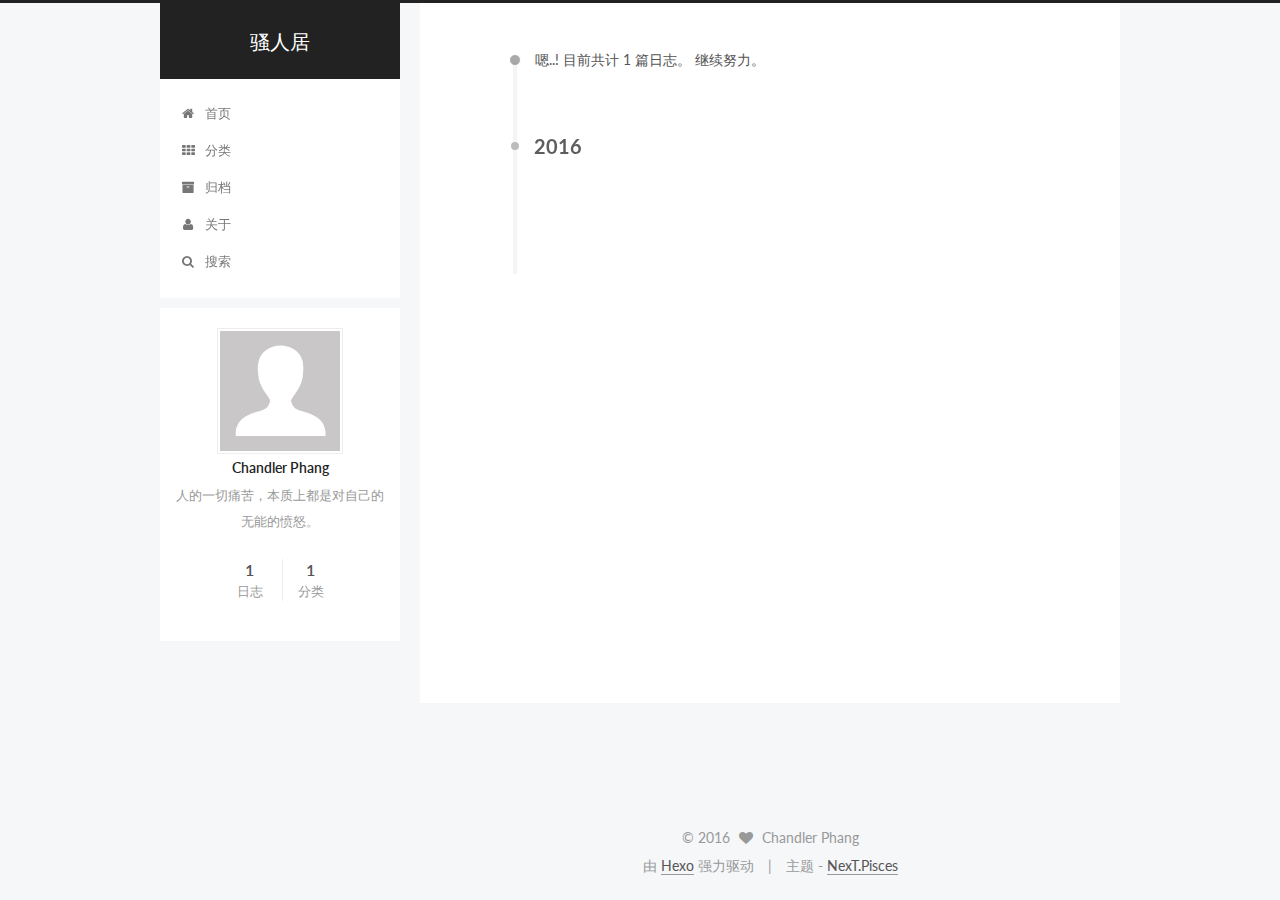
<file: archives/2016/06/index.html>
<!doctype html>



  


<html class="theme-next pisces use-motion">
<head>
  <meta charset="UTF-8"/>
<meta http-equiv="X-UA-Compatible" content="IE=edge,chrome=1" />
<meta name="viewport" content="width=device-width, initial-scale=1, maximum-scale=1"/>



<meta http-equiv="Cache-Control" content="no-transform" />
<meta http-equiv="Cache-Control" content="no-siteapp" />












  
  
  <link href="/vendors/fancybox/source/jquery.fancybox.css?v=2.1.5" rel="stylesheet" type="text/css" />




  
  
  
  

  
    
    
  

  

  

  

  

  
    
    
    <link href="//fonts.googleapis.com/css?family=Lato:300,300italic,400,400italic,700,700italic&subset=latin,latin-ext" rel="stylesheet" type="text/css">
  






<link href="/vendors/font-awesome/css/font-awesome.min.css?v=4.4.0" rel="stylesheet" type="text/css" />

<link href="/css/main.css?v=5.0.1" rel="stylesheet" type="text/css" />


  <meta name="keywords" content="Hexo, NexT" />








  <link rel="shortcut icon" type="image/x-icon" href="/favicon.ico?v=5.0.1" />






<meta name="description" content="人的一切痛苦，本质上都是对自己的无能的愤怒。">
<meta property="og:type" content="website">
<meta property="og:title" content="骚人居">
<meta property="og:url" content="http://chandlerphang.xyz/archives/2016/06/index.html">
<meta property="og:site_name" content="骚人居">
<meta property="og:description" content="人的一切痛苦，本质上都是对自己的无能的愤怒。">
<meta name="twitter:card" content="summary">
<meta name="twitter:title" content="骚人居">
<meta name="twitter:description" content="人的一切痛苦，本质上都是对自己的无能的愤怒。">



<script type="text/javascript" id="hexo.configuration">
  var NexT = window.NexT || {};
  var CONFIG = {
    scheme: 'Pisces',
    sidebar: {"position":"left","display":"post"},
    fancybox: true,
    motion: true,
    duoshuo: {
      userId: 0,
      author: '博主'
    }
  };
</script>

  <title> 归档 | 骚人居 </title>
</head>

<body itemscope itemtype="http://schema.org/WebPage" lang="zh-Hans">

  










  
  
    
  

  <div class="container one-collumn sidebar-position-left  page-archive  ">
    <div class="headband"></div>

    <header id="header" class="header" itemscope itemtype="http://schema.org/WPHeader">
      <div class="header-inner"><div class="site-meta ">
  

  <div class="custom-logo-site-title">
    <a href="/"  class="brand" rel="start">
      <span class="logo-line-before"><i></i></span>
      <span class="site-title">骚人居</span>
      <span class="logo-line-after"><i></i></span>
    </a>
  </div>
  <p class="site-subtitle"></p>
</div>

<div class="site-nav-toggle">
  <button>
    <span class="btn-bar"></span>
    <span class="btn-bar"></span>
    <span class="btn-bar"></span>
  </button>
</div>

<nav class="site-nav">
  

  
    <ul id="menu" class="menu">
      
        
        <li class="menu-item menu-item-home">
          <a href="/" rel="section">
            
              <i class="menu-item-icon fa fa-fw fa-home"></i> <br />
            
            首页
          </a>
        </li>
      
        
        <li class="menu-item menu-item-categories">
          <a href="/categories" rel="section">
            
              <i class="menu-item-icon fa fa-fw fa-th"></i> <br />
            
            分类
          </a>
        </li>
      
        
        <li class="menu-item menu-item-archives">
          <a href="/archives" rel="section">
            
              <i class="menu-item-icon fa fa-fw fa-archive"></i> <br />
            
            归档
          </a>
        </li>
      
        
        <li class="menu-item menu-item-about">
          <a href="/about" rel="section">
            
              <i class="menu-item-icon fa fa-fw fa-user"></i> <br />
            
            关于
          </a>
        </li>
      

      
        <li class="menu-item menu-item-search">
          
            <a href="#" class="popup-trigger">
          
            
              <i class="menu-item-icon fa fa-search fa-fw"></i> <br />
            
            搜索
          </a>
        </li>
      
    </ul>
  

  
    <div class="site-search">
      
  <div class="popup">
 <span class="search-icon fa fa-search"></span>
 <input type="text" id="local-search-input">
 <div id="local-search-result"></div>
 <span class="popup-btn-close">close</span>
</div>


    </div>
  
</nav>

 </div>
    </header>

    <main id="main" class="main">
      <div class="main-inner">
        <div class="content-wrap">
          <div id="content" class="content">
            

  <section id="posts" class="posts-collapse">
    <span class="archive-move-on"></span>

    <span class="archive-page-counter">
      
      
      
        
      
      嗯..! 目前共计 1 篇日志。 继续努力。
    </span>

    

      
      
      

      
        
        <div class="collection-title">
          <h2 class="archive-year motion-element" id="archive-year-2016">2016</h2>
        </div>
      
      

      

  <article class="post post-type-normal" itemscope itemtype="http://schema.org/Article">
    <header class="post-header">

      <h1 class="post-title">
        
            <a class="post-title-link" href="/2016/06/05/什么样的词或句子好听？/" itemprop="url">
              
                <span itemprop="name">什么样的词或句子好听?</span>
              
            </a>
        
      </h1>

      <div class="post-meta">
        <time class="post-time" itemprop="dateCreated"
              datetime="2016-06-05T18:22:59+09:00"
              content="2016-06-05" >
          06-05
        </time>
      </div>

    </header>
  </article>



    

  </section>

  



          </div>
          


          

        </div>
        
          
  
  <div class="sidebar-toggle">
    <div class="sidebar-toggle-line-wrap">
      <span class="sidebar-toggle-line sidebar-toggle-line-first"></span>
      <span class="sidebar-toggle-line sidebar-toggle-line-middle"></span>
      <span class="sidebar-toggle-line sidebar-toggle-line-last"></span>
    </div>
  </div>

  <aside id="sidebar" class="sidebar">
    <div class="sidebar-inner">

      

      

      <section class="site-overview sidebar-panel  sidebar-panel-active ">
        <div class="site-author motion-element" itemprop="author" itemscope itemtype="http://schema.org/Person">
          <img class="site-author-image" itemprop="image"
               src="/images/avatar.gif"
               alt="Chandler Phang" />
          <p class="site-author-name" itemprop="name">Chandler Phang</p>
          <p class="site-description motion-element" itemprop="description">人的一切痛苦，本质上都是对自己的无能的愤怒。</p>
        </div>
        <nav class="site-state motion-element">
          <div class="site-state-item site-state-posts">
            <a href="/archives">
              <span class="site-state-item-count">1</span>
              <span class="site-state-item-name">日志</span>
            </a>
          </div>

          
            <div class="site-state-item site-state-categories">
              <a href="/categories">
                <span class="site-state-item-count">1</span>
                <span class="site-state-item-name">分类</span>
              </a>
            </div>
          

          

        </nav>

        

        <div class="links-of-author motion-element">
          
        </div>

        
        

        
        

      </section>

      

    </div>
  </aside>


        
      </div>
    </main>

    <footer id="footer" class="footer">
      <div class="footer-inner">
        <div class="copyright" >
  
  &copy; 
  <span itemprop="copyrightYear">2016</span>
  <span class="with-love">
    <i class="fa fa-heart"></i>
  </span>
  <span class="author" itemprop="copyrightHolder">Chandler Phang</span>
</div>

<div class="powered-by">
  由 <a class="theme-link" href="http://hexo.io">Hexo</a> 强力驱动
</div>

<div class="theme-info">
  主题 -
  <a class="theme-link" href="https://github.com/iissnan/hexo-theme-next">
    NexT.Pisces
  </a>
</div>

        

        
      </div>
    </footer>

    <div class="back-to-top">
      <i class="fa fa-arrow-up"></i>
    </div>
  </div>

  

<script type="text/javascript">
  if (Object.prototype.toString.call(window.Promise) !== '[object Function]') {
    window.Promise = null;
  }
</script>









  



  
  <script type="text/javascript" src="/vendors/jquery/index.js?v=2.1.3"></script>

  
  <script type="text/javascript" src="/vendors/fastclick/lib/fastclick.min.js?v=1.0.6"></script>

  
  <script type="text/javascript" src="/vendors/jquery_lazyload/jquery.lazyload.js?v=1.9.7"></script>

  
  <script type="text/javascript" src="/vendors/velocity/velocity.min.js?v=1.2.1"></script>

  
  <script type="text/javascript" src="/vendors/velocity/velocity.ui.min.js?v=1.2.1"></script>

  
  <script type="text/javascript" src="/vendors/fancybox/source/jquery.fancybox.pack.js?v=2.1.5"></script>


  


  <script type="text/javascript" src="/js/src/utils.js?v=5.0.1"></script>

  <script type="text/javascript" src="/js/src/motion.js?v=5.0.1"></script>



  
  


  <script type="text/javascript" src="/js/src/affix.js?v=5.0.1"></script>

  <script type="text/javascript" src="/js/src/schemes/pisces.js?v=5.0.1"></script>



  
  
    <script type="text/javascript" id="motion.page.archive">
      $('.archive-year').velocity('transition.slideLeftIn');
    </script>
  


  


  <script type="text/javascript" src="/js/src/bootstrap.js?v=5.0.1"></script>



  

  
    
  

  <script type="text/javascript">
    var duoshuoQuery = {short_name:"chandlerphang"};
    (function() {
      var ds = document.createElement('script');
      ds.type = 'text/javascript';ds.async = true;
      ds.id = 'duoshuo-script';
      ds.src = (document.location.protocol == 'https:' ? 'https:' : 'http:') + '//static.duoshuo.com/embed.js';
      ds.charset = 'UTF-8';
      (document.getElementsByTagName('head')[0]
      || document.getElementsByTagName('body')[0]).appendChild(ds);
    })();
  </script>

  
    
  






  
  
  <script type="text/javascript">
    // Popup Window;
    var isfetched = false;
    // Search DB path;
    var search_path = "search.xml";
    if (search_path.length == 0) {
       search_path = "search.xml";
    }
    var path = "/" + search_path;
    // monitor main search box;

    function proceedsearch() {
      $("body").append('<div class="popoverlay">').css('overflow', 'hidden');
      $('.popup').toggle();

    }
    // search function;
    var searchFunc = function(path, search_id, content_id) {
    'use strict';
    $.ajax({
        url: path,
        dataType: "xml",
        async: true,
        success: function( xmlResponse ) {
            // get the contents from search data
            isfetched = true;
            $('.popup').detach().appendTo('.header-inner');
            var datas = $( "entry", xmlResponse ).map(function() {
                return {
                    title: $( "title", this ).text(),
                    content: $("content",this).text(),
                    url: $( "url" , this).text()
                };
            }).get();
            var $input = document.getElementById(search_id);
            var $resultContent = document.getElementById(content_id);
            $input.addEventListener('input', function(){
                var matchcounts = 0;
                var str='<ul class=\"search-result-list\">';                
                var keywords = this.value.trim().toLowerCase().split(/[\s\-]+/);
                $resultContent.innerHTML = "";
                if (this.value.trim().length > 1) {
                // perform local searching
                datas.forEach(function(data) {
                    var isMatch = true;
                    var content_index = [];
                    var data_title = data.title.trim().toLowerCase();
                    var data_content = data.content.trim().replace(/<[^>]+>/g,"").toLowerCase();
                    var data_url = data.url;
                    var index_title = -1;
                    var index_content = -1;
                    var first_occur = -1;
                    // only match artiles with not empty titles and contents
                    if(data_title != '' && data_content != '') {
                        keywords.forEach(function(keyword, i) {
                            index_title = data_title.indexOf(keyword);
                            index_content = data_content.indexOf(keyword);
                            if( index_title < 0 && index_content < 0 ){
                                isMatch = false;
                            } else {
                                if (index_content < 0) {
                                    index_content = 0;
                                }
                                if (i == 0) {
                                    first_occur = index_content;
                                }
                            }
                        });
                    }
                    // show search results
                    if (isMatch) {
                        matchcounts += 1;
                        str += "<li><a href='"+ data_url +"' class='search-result-title'>"+ data_title +"</a>";
                        var content = data.content.trim().replace(/<[^>]+>/g,"");
                        if (first_occur >= 0) {
                            // cut out 100 characters
                            var start = first_occur - 20;
                            var end = first_occur + 80;
                            if(start < 0){
                                start = 0;
                            }
                            if(start == 0){
                                end = 50;
                            }
                            if(end > content.length){
                                end = content.length;
                            }
                            var match_content = content.substring(start, end);
                            // highlight all keywords
                            keywords.forEach(function(keyword){
                                var regS = new RegExp(keyword, "gi");
                                match_content = match_content.replace(regS, "<b class=\"search-keyword\">"+keyword+"</b>");
                            });
                            
                            str += "<p class=\"search-result\">" + match_content +"...</p>"
                        }
                        str += "</li>";
                    }
                })};
                str += "</ul>";
                if (matchcounts == 0) { str = '<div id="no-result"><i class="fa fa-frown-o fa-5x" /></div>' }
                if (keywords == "") { str = '<div id="no-result"><i class="fa fa-search fa-5x" /></div>' }
                $resultContent.innerHTML = str;
            });
            proceedsearch();
        }
    });}

    // handle and trigger popup window;
    $('.popup-trigger').mousedown(function(e) {
      e.stopPropagation();
      if (isfetched == false) {
        searchFunc(path, 'local-search-input', 'local-search-result');
      } else {
        proceedsearch();
      };

    });

    $('.popup-btn-close').click(function(e){
      $('.popup').hide();
      $(".popoverlay").remove();
      $('body').css('overflow', '');
    });
    $('.popup').click(function(e){
      e.stopPropagation();
    });
  </script>

  

  

  

</body>
</html>
</file>
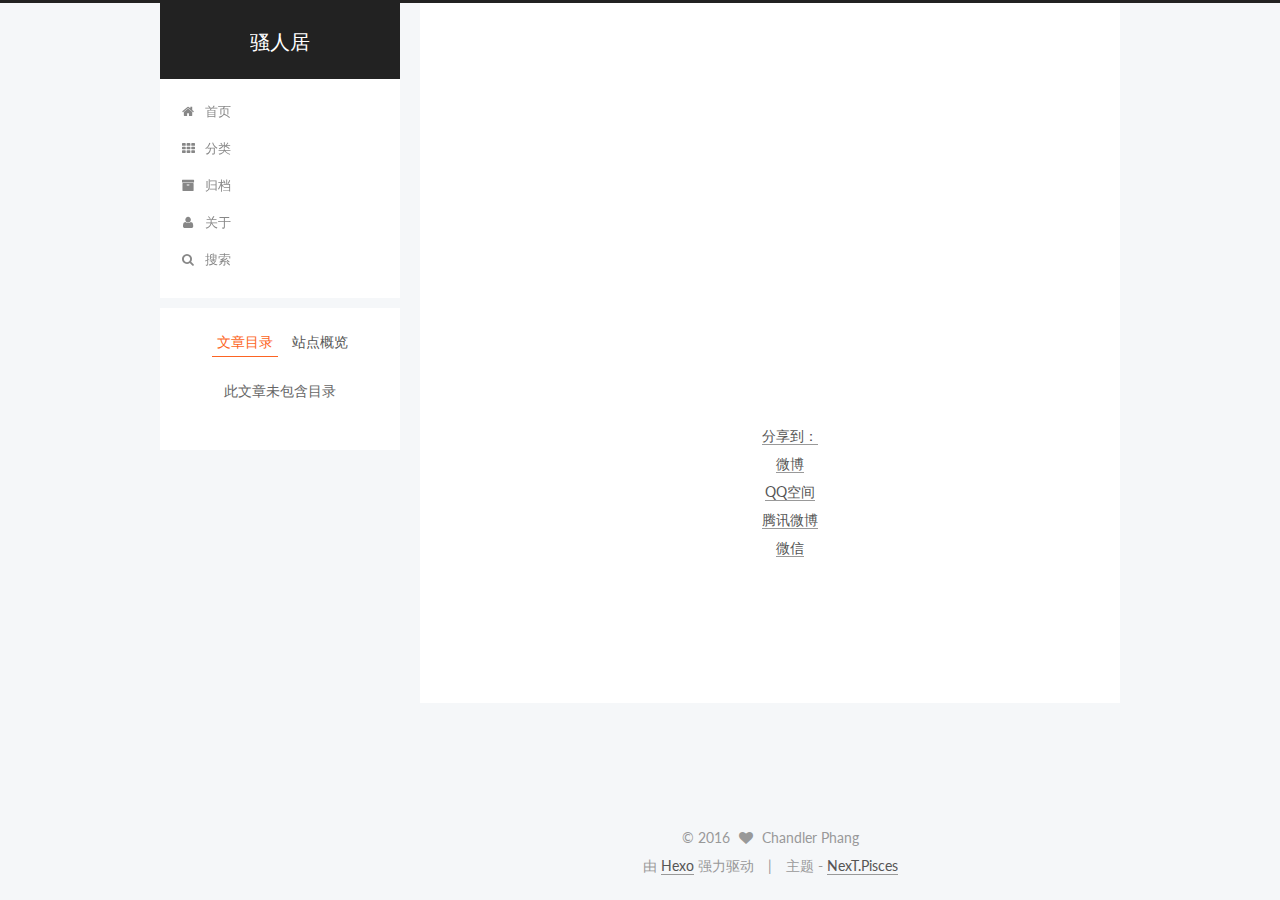
<file: 2016/06/05/什么样的词或句子好听？/index.html>
<!doctype html>



  


<html class="theme-next pisces use-motion">
<head>
  <meta charset="UTF-8"/>
<meta http-equiv="X-UA-Compatible" content="IE=edge,chrome=1" />
<meta name="viewport" content="width=device-width, initial-scale=1, maximum-scale=1"/>



<meta http-equiv="Cache-Control" content="no-transform" />
<meta http-equiv="Cache-Control" content="no-siteapp" />












  
  
  <link href="/vendors/fancybox/source/jquery.fancybox.css?v=2.1.5" rel="stylesheet" type="text/css" />




  
  
  
  

  
    
    
  

  

  

  

  

  
    
    
    <link href="//fonts.googleapis.com/css?family=Lato:300,300italic,400,400italic,700,700italic&subset=latin,latin-ext" rel="stylesheet" type="text/css">
  






<link href="/vendors/font-awesome/css/font-awesome.min.css?v=4.4.0" rel="stylesheet" type="text/css" />

<link href="/css/main.css?v=5.0.1" rel="stylesheet" type="text/css" />


  <meta name="keywords" content="Hexo, NexT" />








  <link rel="shortcut icon" type="image/x-icon" href="/favicon.ico?v=5.0.1" />






<meta name="description" content="词或句子怎样的构造会使得在听感上让人觉得悦耳？突然冒出的问题。当时在给博客想名字，“骚人”一词早就定好，纠结的是后面该接“室”、“斋”、“居”、“轩”还是“堂”。以前大约知道跟平仄相关，于是用这个关键词 google 了一下，看了几篇文章，觉得有趣，记录如下

浅说平仄与诗词格律
方舟子《诗律浅说》
古诗词讲求平仄的道理是什么？">
<meta property="og:type" content="article">
<meta property="og:title" content="什么样的词或句子好听?">
<meta property="og:url" content="http://chandlerphang.xyz/2016/06/05/什么样的词或句子好听？/index.html">
<meta property="og:site_name" content="骚人居">
<meta property="og:description" content="词或句子怎样的构造会使得在听感上让人觉得悦耳？突然冒出的问题。当时在给博客想名字，“骚人”一词早就定好，纠结的是后面该接“室”、“斋”、“居”、“轩”还是“堂”。以前大约知道跟平仄相关，于是用这个关键词 google 了一下，看了几篇文章，觉得有趣，记录如下

浅说平仄与诗词格律
方舟子《诗律浅说》
古诗词讲求平仄的道理是什么？">
<meta property="og:updated_time" content="2016-06-06T08:55:02.384Z">
<meta name="twitter:card" content="summary">
<meta name="twitter:title" content="什么样的词或句子好听?">
<meta name="twitter:description" content="词或句子怎样的构造会使得在听感上让人觉得悦耳？突然冒出的问题。当时在给博客想名字，“骚人”一词早就定好，纠结的是后面该接“室”、“斋”、“居”、“轩”还是“堂”。以前大约知道跟平仄相关，于是用这个关键词 google 了一下，看了几篇文章，觉得有趣，记录如下

浅说平仄与诗词格律
方舟子《诗律浅说》
古诗词讲求平仄的道理是什么？">



<script type="text/javascript" id="hexo.configuration">
  var NexT = window.NexT || {};
  var CONFIG = {
    scheme: 'Pisces',
    sidebar: {"position":"left","display":"post"},
    fancybox: true,
    motion: true,
    duoshuo: {
      userId: 0,
      author: '博主'
    }
  };
</script>

  <title> 什么样的词或句子好听? | 骚人居 </title>
</head>

<body itemscope itemtype="http://schema.org/WebPage" lang="zh-Hans">

  










  
  
    
  

  <div class="container one-collumn sidebar-position-left page-post-detail ">
    <div class="headband"></div>

    <header id="header" class="header" itemscope itemtype="http://schema.org/WPHeader">
      <div class="header-inner"><div class="site-meta ">
  

  <div class="custom-logo-site-title">
    <a href="/"  class="brand" rel="start">
      <span class="logo-line-before"><i></i></span>
      <span class="site-title">骚人居</span>
      <span class="logo-line-after"><i></i></span>
    </a>
  </div>
  <p class="site-subtitle"></p>
</div>

<div class="site-nav-toggle">
  <button>
    <span class="btn-bar"></span>
    <span class="btn-bar"></span>
    <span class="btn-bar"></span>
  </button>
</div>

<nav class="site-nav">
  

  
    <ul id="menu" class="menu">
      
        
        <li class="menu-item menu-item-home">
          <a href="/" rel="section">
            
              <i class="menu-item-icon fa fa-fw fa-home"></i> <br />
            
            首页
          </a>
        </li>
      
        
        <li class="menu-item menu-item-categories">
          <a href="/categories" rel="section">
            
              <i class="menu-item-icon fa fa-fw fa-th"></i> <br />
            
            分类
          </a>
        </li>
      
        
        <li class="menu-item menu-item-archives">
          <a href="/archives" rel="section">
            
              <i class="menu-item-icon fa fa-fw fa-archive"></i> <br />
            
            归档
          </a>
        </li>
      
        
        <li class="menu-item menu-item-about">
          <a href="/about" rel="section">
            
              <i class="menu-item-icon fa fa-fw fa-user"></i> <br />
            
            关于
          </a>
        </li>
      

      
        <li class="menu-item menu-item-search">
          
            <a href="#" class="popup-trigger">
          
            
              <i class="menu-item-icon fa fa-search fa-fw"></i> <br />
            
            搜索
          </a>
        </li>
      
    </ul>
  

  
    <div class="site-search">
      
  <div class="popup">
 <span class="search-icon fa fa-search"></span>
 <input type="text" id="local-search-input">
 <div id="local-search-result"></div>
 <span class="popup-btn-close">close</span>
</div>


    </div>
  
</nav>

 </div>
    </header>

    <main id="main" class="main">
      <div class="main-inner">
        <div class="content-wrap">
          <div id="content" class="content">
            

  <div id="posts" class="posts-expand">
    

  
  

  
  
  

  <article class="post post-type-normal " itemscope itemtype="http://schema.org/Article">

    
      <header class="post-header">

        
        
          <h1 class="post-title" itemprop="name headline">
            
            
              
                什么样的词或句子好听?
              
            
          </h1>
        

        <div class="post-meta">
          <span class="post-time">
            <span class="post-meta-item-icon">
              <i class="fa fa-calendar-o"></i>
            </span>
            <span class="post-meta-item-text">发表于</span>
            <time itemprop="dateCreated" datetime="2016-06-05T18:22:59+09:00" content="2016-06-05">
              2016-06-05
            </time>
          </span>

          
            <span class="post-category" >
              &nbsp; | &nbsp;
              <span class="post-meta-item-icon">
                <i class="fa fa-folder-o"></i>
              </span>
              <span class="post-meta-item-text">分类于</span>
              
                <span itemprop="about" itemscope itemtype="https://schema.org/Thing">
                  <a href="/categories/随笔/" itemprop="url" rel="index">
                    <span itemprop="name">随笔</span>
                  </a>
                </span>

                
                

              
            </span>
          

          
            
              <span class="post-comments-count">
                &nbsp; | &nbsp;
                <a href="/2016/06/05/什么样的词或句子好听？/#comments" itemprop="discussionUrl">
                  <span class="post-comments-count ds-thread-count" data-thread-key="2016/06/05/什么样的词或句子好听？/" itemprop="commentsCount"></span>
                </a>
              </span>
            
          

          

          
          

          
        </div>
      </header>
    


    <div class="post-body" itemprop="articleBody">

      
      

      
        <p>词或句子怎样的构造会使得在听感上让人觉得悦耳？突然冒出的问题。当时在给博客想名字，“骚人”一词早就定好，纠结的是后面该接“室”、“斋”、“居”、“轩”还是“堂”。以前大约知道跟平仄相关，于是用这个关键词 google 了一下，看了几篇文章，觉得有趣，记录如下</p>
<ul>
<li><a href="http://bbs.tianya.cn/post-636-20-1.shtml" target="_blank" rel="external">浅说平仄与诗词格律</a></li>
<li><a href="http://www.wcai.net/poetry/shilucipu/fanzhouzi.htm" target="_blank" rel="external">方舟子《诗律浅说》</a></li>
<li><a href="https://www.zhihu.com/question/21491324" target="_blank" rel="external">古诗词讲求平仄的道理是什么？</a></li>
</ul>

      
    </div>

    <div>
      
        
      
    </div>

    <div>
      
        

      
    </div>

    <footer class="post-footer">
      

      

      
      
    </footer>
  </article>



    <div class="post-spread">
      
        <div class="ds-share flat" data-thread-key="2016/06/05/什么样的词或句子好听？/"
     data-title="什么样的词或句子好听?"
     data-content=""
     data-url="http://chandlerphang.xyz/2016/06/05/什么样的词或句子好听？/">
  <div class="ds-share-inline">
    <ul  class="ds-share-icons-16">

      <li data-toggle="ds-share-icons-more"><a class="ds-more" href="javascript:void(0);">分享到：</a></li>
      <li><a class="ds-weibo" href="javascript:void(0);" data-service="weibo">微博</a></li>
      <li><a class="ds-qzone" href="javascript:void(0);" data-service="qzone">QQ空间</a></li>
      <li><a class="ds-qqt" href="javascript:void(0);" data-service="qqt">腾讯微博</a></li>
      <li><a class="ds-wechat" href="javascript:void(0);" data-service="wechat">微信</a></li>

    </ul>
    <div class="ds-share-icons-more">
    </div>
  </div>
</div>
      
    </div>
  </div>


          </div>
          


          
  <div class="comments" id="comments">
    
      <div class="ds-thread" data-thread-key="2016/06/05/什么样的词或句子好听？/"
           data-title="什么样的词或句子好听?" data-url="http://chandlerphang.xyz/2016/06/05/什么样的词或句子好听？/">
      </div>
    
  </div>


        </div>
        
          
  
  <div class="sidebar-toggle">
    <div class="sidebar-toggle-line-wrap">
      <span class="sidebar-toggle-line sidebar-toggle-line-first"></span>
      <span class="sidebar-toggle-line sidebar-toggle-line-middle"></span>
      <span class="sidebar-toggle-line sidebar-toggle-line-last"></span>
    </div>
  </div>

  <aside id="sidebar" class="sidebar">
    <div class="sidebar-inner">

      

      
        <ul class="sidebar-nav motion-element">
          <li class="sidebar-nav-toc sidebar-nav-active" data-target="post-toc-wrap" >
            文章目录
          </li>
          <li class="sidebar-nav-overview" data-target="site-overview">
            站点概览
          </li>
        </ul>
      

      <section class="site-overview sidebar-panel ">
        <div class="site-author motion-element" itemprop="author" itemscope itemtype="http://schema.org/Person">
          <img class="site-author-image" itemprop="image"
               src="/images/avatar.gif"
               alt="Chandler Phang" />
          <p class="site-author-name" itemprop="name">Chandler Phang</p>
          <p class="site-description motion-element" itemprop="description">人的一切痛苦，本质上都是对自己的无能的愤怒。</p>
        </div>
        <nav class="site-state motion-element">
          <div class="site-state-item site-state-posts">
            <a href="/archives">
              <span class="site-state-item-count">1</span>
              <span class="site-state-item-name">日志</span>
            </a>
          </div>

          
            <div class="site-state-item site-state-categories">
              <a href="/categories">
                <span class="site-state-item-count">1</span>
                <span class="site-state-item-name">分类</span>
              </a>
            </div>
          

          

        </nav>

        

        <div class="links-of-author motion-element">
          
        </div>

        
        

        
        

      </section>

      
        <section class="post-toc-wrap motion-element sidebar-panel sidebar-panel-active">
          <div class="post-toc">
            
              
            
            
              <p class="post-toc-empty">此文章未包含目录</p>
            
          </div>
        </section>
      

    </div>
  </aside>


        
      </div>
    </main>

    <footer id="footer" class="footer">
      <div class="footer-inner">
        <div class="copyright" >
  
  &copy; 
  <span itemprop="copyrightYear">2016</span>
  <span class="with-love">
    <i class="fa fa-heart"></i>
  </span>
  <span class="author" itemprop="copyrightHolder">Chandler Phang</span>
</div>

<div class="powered-by">
  由 <a class="theme-link" href="http://hexo.io">Hexo</a> 强力驱动
</div>

<div class="theme-info">
  主题 -
  <a class="theme-link" href="https://github.com/iissnan/hexo-theme-next">
    NexT.Pisces
  </a>
</div>

        

        
      </div>
    </footer>

    <div class="back-to-top">
      <i class="fa fa-arrow-up"></i>
    </div>
  </div>

  

<script type="text/javascript">
  if (Object.prototype.toString.call(window.Promise) !== '[object Function]') {
    window.Promise = null;
  }
</script>









  



  
  <script type="text/javascript" src="/vendors/jquery/index.js?v=2.1.3"></script>

  
  <script type="text/javascript" src="/vendors/fastclick/lib/fastclick.min.js?v=1.0.6"></script>

  
  <script type="text/javascript" src="/vendors/jquery_lazyload/jquery.lazyload.js?v=1.9.7"></script>

  
  <script type="text/javascript" src="/vendors/velocity/velocity.min.js?v=1.2.1"></script>

  
  <script type="text/javascript" src="/vendors/velocity/velocity.ui.min.js?v=1.2.1"></script>

  
  <script type="text/javascript" src="/vendors/fancybox/source/jquery.fancybox.pack.js?v=2.1.5"></script>


  


  <script type="text/javascript" src="/js/src/utils.js?v=5.0.1"></script>

  <script type="text/javascript" src="/js/src/motion.js?v=5.0.1"></script>



  
  


  <script type="text/javascript" src="/js/src/affix.js?v=5.0.1"></script>

  <script type="text/javascript" src="/js/src/schemes/pisces.js?v=5.0.1"></script>



  
  <script type="text/javascript" src="/js/src/scrollspy.js?v=5.0.1"></script>
<script type="text/javascript" src="/js/src/post-details.js?v=5.0.1"></script>



  


  <script type="text/javascript" src="/js/src/bootstrap.js?v=5.0.1"></script>



  

  
    
  

  <script type="text/javascript">
    var duoshuoQuery = {short_name:"chandlerphang"};
    (function() {
      var ds = document.createElement('script');
      ds.type = 'text/javascript';ds.async = true;
      ds.id = 'duoshuo-script';
      ds.src = (document.location.protocol == 'https:' ? 'https:' : 'http:') + '//static.duoshuo.com/embed.js';
      ds.charset = 'UTF-8';
      (document.getElementsByTagName('head')[0]
      || document.getElementsByTagName('body')[0]).appendChild(ds);
    })();
  </script>

  
    
  






  
  
  <script type="text/javascript">
    // Popup Window;
    var isfetched = false;
    // Search DB path;
    var search_path = "search.xml";
    if (search_path.length == 0) {
       search_path = "search.xml";
    }
    var path = "/" + search_path;
    // monitor main search box;

    function proceedsearch() {
      $("body").append('<div class="popoverlay">').css('overflow', 'hidden');
      $('.popup').toggle();

    }
    // search function;
    var searchFunc = function(path, search_id, content_id) {
    'use strict';
    $.ajax({
        url: path,
        dataType: "xml",
        async: true,
        success: function( xmlResponse ) {
            // get the contents from search data
            isfetched = true;
            $('.popup').detach().appendTo('.header-inner');
            var datas = $( "entry", xmlResponse ).map(function() {
                return {
                    title: $( "title", this ).text(),
                    content: $("content",this).text(),
                    url: $( "url" , this).text()
                };
            }).get();
            var $input = document.getElementById(search_id);
            var $resultContent = document.getElementById(content_id);
            $input.addEventListener('input', function(){
                var matchcounts = 0;
                var str='<ul class=\"search-result-list\">';                
                var keywords = this.value.trim().toLowerCase().split(/[\s\-]+/);
                $resultContent.innerHTML = "";
                if (this.value.trim().length > 1) {
                // perform local searching
                datas.forEach(function(data) {
                    var isMatch = true;
                    var content_index = [];
                    var data_title = data.title.trim().toLowerCase();
                    var data_content = data.content.trim().replace(/<[^>]+>/g,"").toLowerCase();
                    var data_url = data.url;
                    var index_title = -1;
                    var index_content = -1;
                    var first_occur = -1;
                    // only match artiles with not empty titles and contents
                    if(data_title != '' && data_content != '') {
                        keywords.forEach(function(keyword, i) {
                            index_title = data_title.indexOf(keyword);
                            index_content = data_content.indexOf(keyword);
                            if( index_title < 0 && index_content < 0 ){
                                isMatch = false;
                            } else {
                                if (index_content < 0) {
                                    index_content = 0;
                                }
                                if (i == 0) {
                                    first_occur = index_content;
                                }
                            }
                        });
                    }
                    // show search results
                    if (isMatch) {
                        matchcounts += 1;
                        str += "<li><a href='"+ data_url +"' class='search-result-title'>"+ data_title +"</a>";
                        var content = data.content.trim().replace(/<[^>]+>/g,"");
                        if (first_occur >= 0) {
                            // cut out 100 characters
                            var start = first_occur - 20;
                            var end = first_occur + 80;
                            if(start < 0){
                                start = 0;
                            }
                            if(start == 0){
                                end = 50;
                            }
                            if(end > content.length){
                                end = content.length;
                            }
                            var match_content = content.substring(start, end);
                            // highlight all keywords
                            keywords.forEach(function(keyword){
                                var regS = new RegExp(keyword, "gi");
                                match_content = match_content.replace(regS, "<b class=\"search-keyword\">"+keyword+"</b>");
                            });
                            
                            str += "<p class=\"search-result\">" + match_content +"...</p>"
                        }
                        str += "</li>";
                    }
                })};
                str += "</ul>";
                if (matchcounts == 0) { str = '<div id="no-result"><i class="fa fa-frown-o fa-5x" /></div>' }
                if (keywords == "") { str = '<div id="no-result"><i class="fa fa-search fa-5x" /></div>' }
                $resultContent.innerHTML = str;
            });
            proceedsearch();
        }
    });}

    // handle and trigger popup window;
    $('.popup-trigger').mousedown(function(e) {
      e.stopPropagation();
      if (isfetched == false) {
        searchFunc(path, 'local-search-input', 'local-search-result');
      } else {
        proceedsearch();
      };

    });

    $('.popup-btn-close').click(function(e){
      $('.popup').hide();
      $(".popoverlay").remove();
      $('body').css('overflow', '');
    });
    $('.popup').click(function(e){
      e.stopPropagation();
    });
  </script>

  

  

  

</body>
</html>
</file>
<file: css/main.css>
/* normalize.css v3.0.2 | MIT License | git.io/normalize */
html {
  font-family: sans-serif; /* 1 */
  -ms-text-size-adjust: 100%; /* 2 */
  -webkit-text-size-adjust: 100%; /* 2 */
}
body {
  margin: 0;
}
article,
aside,
details,
figcaption,
figure,
footer,
header,
hgroup,
main,
menu,
nav,
section,
summary {
  display: block;
}
audio,
canvas,
progress,
video {
  display: inline-block; /* 1 */
  vertical-align: baseline; /* 2 */
}
audio:not([controls]) {
  display: none;
  height: 0;
}
[hidden],
template {
  display: none;
}
a {
  background-color: transparent;
}
a:active,
a:hover {
  outline: 0;
}
abbr[title] {
  border-bottom: 1px dotted;
}
b,
strong {
  font-weight: bold;
}
dfn {
  font-style: italic;
}
h1 {
  font-size: 2em;
  margin: 0.67em 0;
}
mark {
  background: #ff0;
  color: #000;
}
small {
  font-size: 80%;
}
sub,
sup {
  font-size: 75%;
  line-height: 0;
  position: relative;
  vertical-align: baseline;
}
sup {
  top: -0.5em;
}
sub {
  bottom: -0.25em;
}
img {
  border: 0;
}
svg:not(:root) {
  overflow: hidden;
}
figure {
  margin: 1em 40px;
}
hr {
  -moz-box-sizing: content-box;
  box-sizing: content-box;
  height: 0;
}
pre {
  overflow: auto;
}
code,
kbd,
pre,
samp {
  font-family: monospace, monospace;
  font-size: 1em;
}
button,
input,
optgroup,
select,
textarea {
  color: inherit; /* 1 */
  font: inherit; /* 2 */
  margin: 0; /* 3 */
}
button {
  overflow: visible;
}
button,
select {
  text-transform: none;
}
button,
html input[type="button"],
input[type="reset"],
input[type="submit"] {
  -webkit-appearance: button; /* 2 */
  cursor: pointer; /* 3 */
}
button[disabled],
html input[disabled] {
  cursor: default;
}
button::-moz-focus-inner,
input::-moz-focus-inner {
  border: 0;
  padding: 0;
}
input {
  line-height: normal;
}
input[type="checkbox"],
input[type="radio"] {
  box-sizing: border-box; /* 1 */
  padding: 0; /* 2 */
}
input[type="number"]::-webkit-inner-spin-button,
input[type="number"]::-webkit-outer-spin-button {
  height: auto;
}
input[type="search"] {
  -webkit-appearance: textfield; /* 1 */
  -moz-box-sizing: content-box;
  -webkit-box-sizing: content-box; /* 2 */
  box-sizing: content-box;
}
input[type="search"]::-webkit-search-cancel-button,
input[type="search"]::-webkit-search-decoration {
  -webkit-appearance: none;
}
fieldset {
  border: 1px solid #c0c0c0;
  margin: 0 2px;
  padding: 0.35em 0.625em 0.75em;
}
legend {
  border: 0; /* 1 */
  padding: 0; /* 2 */
}
textarea {
  overflow: auto;
}
optgroup {
  font-weight: bold;
}
table {
  border-collapse: collapse;
  border-spacing: 0;
}
td,
th {
  padding: 0;
}
::selection {
  background: #262a30;
  color: #fff;
}
body {
  position: relative;
  font-family: 'Lato', "PingFang SC", "Microsoft YaHei", sans-serif;
  font-size: 14px;
  line-height: 2;
  color: #555;
  background: #fff;
}
@media (max-width: 767px) {
  body {
    padding-right: 0 !important;
  }
}
@media (min-width: 768px) and (max-width: 991px) {
  body {
    padding-right: 0 !important;
  }
}
@media (min-width: 1600px) {
  body {
    font-size: 16px;
  }
}
h1,
h2,
h3,
h4,
h5,
h6 {
  margin: 0;
  padding: 0;
  font-weight: bold;
  line-height: 1.5;
  font-family: 'Lato', "PingFang SC", "Microsoft YaHei", sans-serif;
}
h2,
h3,
h4,
h5,
h6 {
  margin: 20px 0 15px;
}
h1 {
  font-size: 22px;
}
@media (max-width: 767px) {
  h1 {
    font-size: 18px;
  }
}
h2 {
  font-size: 20px;
}
@media (max-width: 767px) {
  h2 {
    font-size: 16px;
  }
}
h3 {
  font-size: 18px;
}
@media (max-width: 767px) {
  h3 {
    font-size: 14px;
  }
}
h4 {
  font-size: 16px;
}
@media (max-width: 767px) {
  h4 {
    font-size: 12px;
  }
}
h5 {
  font-size: 14px;
}
@media (max-width: 767px) {
  h5 {
    font-size: 10px;
  }
}
h6 {
  font-size: 12px;
}
@media (max-width: 767px) {
  h6 {
    font-size: 8px;
  }
}
p {
  margin: 0 0 25px 0;
}
a {
  color: #555;
  text-decoration: none;
  border-bottom: 1px solid #999;
  word-wrap: break-word;
}
a:hover {
  color: #222;
  border-bottom-color: #222;
}
ul {
  list-style: none;
}
blockquote {
  margin: 0;
  padding: 0;
}
img {
  display: block;
  margin: auto;
  max-width: 100%;
  height: auto;
}
hr {
  margin: 40px 0;
  height: 3px;
  border: none;
  background-color: #ddd;
  background-image: repeating-linear-gradient(-45deg, #fff, #fff 4px, transparent 4px, transparent 8px);
}
blockquote {
  padding: 0 15px;
  color: #666;
  border-left: 4px solid #ddd;
}
blockquote cite::before {
  content: "-";
  padding: 0 5px;
}
dt {
  font-weight: 700;
}
dd {
  margin: 0;
  padding: 0;
}
.text-left {
  text-align: left;
}
.text-center {
  text-align: center;
}
.text-right {
  text-align: right;
}
.text-justify {
  text-align: justify;
}
.text-nowrap {
  white-space: nowrap;
}
.text-lowercase {
  text-transform: lowercase;
}
.text-uppercase {
  text-transform: uppercase;
}
.text-capitalize {
  text-transform: capitalize;
}
.center-block {
  display: block;
  margin-left: auto;
  margin-right: auto;
}
.clearfix:before,
.clearfix:after {
  content: " ";
  display: table;
}
.clearfix:after {
  clear: both;
}
.pullquote {
  width: 45%;
}
.pullquote.left {
  float: left;
  margin-left: 5px;
  margin-right: 10px;
}
.pullquote.right {
  float: right;
  margin-left: 10px;
  margin-right: 5px;
}
.affix.affix.affix {
  position: fixed;
}
.translation {
  margin-top: -20px;
  font-size: 14px;
  color: #999;
}
.scrollbar-measure {
  width: 100px;
  height: 100px;
  overflow: scroll;
  position: absolute;
  top: -9999px;
}
.use-motion .motion-element {
  opacity: 0;
}
#local-search-input {
  padding: 3px;
  border: none;
  text-indent: 14px;
  border-radius: 0;
  width: 140px;
  outline: none;
  border-bottom: 1px solid #999;
  background: inherit;
  opacity: 0.5;
}
#local-search-input:focus {
  opacity: 1;
}
.search-icon {
  position: absolute;
  top: 9px;
}
table {
  margin: 20px 0;
  width: 100%;
  border-collapse: collapse;
  border-spacing: 0;
  border: 1px solid #ddd;
  font-size: 14px;
  table-layout: fixed;
  word-wrap: break-all;
}
table>tbody>tr:nth-of-type(odd) {
  background-color: #f9f9f9;
}
table>tbody>tr:hover {
  background-color: #f5f5f5;
}
caption,
th,
td {
  padding: 8px;
  text-align: left;
  vertical-align: middle;
  font-weight: normal;
}
th,
td {
  border-bottom: 3px solid #ddd;
  border-right: 1px solid #eee;
}
th {
  padding-bottom: 10px;
  font-weight: 700;
}
td {
  border-bottom-width: 1px;
}
html,
body {
  height: 100%;
}
.container {
  position: relative;
  min-height: 100%;
}
.header-inner {
  margin: 0 auto;
  padding: 100px 0 70px;
  width: 700px;
}
@media (min-width: 1600px) {
  .container .header-inner {
    width: 900px;
  }
}
.main {
  padding-bottom: 150px;
}
.main-inner {
  margin: 0 auto;
  width: 700px;
}
@media (min-width: 1600px) {
  .container .main-inner {
    width: 900px;
  }
}
.footer {
  position: absolute;
  left: 0;
  bottom: 0;
  width: 100%;
  min-height: 50px;
}
.footer-inner {
  box-sizing: border-box;
  margin: 20px auto;
  width: 700px;
}
@media (min-width: 1600px) {
  .container .footer-inner {
    width: 900px;
  }
}
pre,
.highlight {
  overflow: auto;
  margin: 20px 0;
  padding: 15px;
  font-size: 13px;
  color: #4d4d4c;
  background: #f7f7f7;
  line-height: 1.6;
}
pre,
code {
  font-family: consolas, Menlo, "PingFang SC", "Microsoft YaHei", monospace;
}
code {
  padding: 2px 4px;
  word-break: break-all;
  color: #555;
  background: #eee;
  border-radius: 4px;
  font-size: 13px;
}
pre code {
  padding: 0;
  color: #4d4d4c;
  background: none;
  text-shadow: none;
}
.highlight pre {
  border: none;
  margin: 0;
  padding: 1px;
}
.highlight table {
  margin: 0;
  width: auto;
  border: none;
}
.highlight td {
  border: none;
  padding: 0;
}
.highlight figcaption {
  font-size: 1em;
  color: #4d4d4c;
  line-height: 1em;
  margin-bottom: 1em;
}
.highlight figcaption:before,
.highlight figcaption:after {
  content: " ";
  display: table;
}
.highlight figcaption:after {
  clear: both;
}
.highlight figcaption a {
  float: right;
  color: #4d4d4c;
}
.highlight figcaption a:hover {
  border-bottom-color: #4d4d4c;
}
.highlight .gutter pre {
  color: #666;
  text-align: right;
  padding-right: 20px;
}
.highlight .line {
  height: 20px;
}
.gist table {
  width: auto;
}
.gist table td {
  border: none;
}
pre .comment {
  color: #8e908c;
}
pre .variable,
pre .attribute,
pre .tag,
pre .regexp,
pre .ruby .constant,
pre .xml .tag .title,
pre .xml .pi,
pre .xml .doctype,
pre .html .doctype,
pre .css .id,
pre .css .class,
pre .css .pseudo {
  color: #c82829;
}
pre .number,
pre .preprocessor,
pre .built_in,
pre .literal,
pre .params,
pre .constant,
pre .command {
  color: #f5871f;
}
pre .ruby .class .title,
pre .css .rules .attribute,
pre .string,
pre .value,
pre .inheritance,
pre .header,
pre .ruby .symbol,
pre .xml .cdata,
pre .special,
pre .number,
pre .formula {
  color: #718c00;
}
pre .title,
pre .css .hexcolor {
  color: #3e999f;
}
pre .function,
pre .python .decorator,
pre .python .title,
pre .ruby .function .title,
pre .ruby .title .keyword,
pre .perl .sub,
pre .javascript .title,
pre .coffeescript .title {
  color: #4271ae;
}
pre .keyword,
pre .javascript .function {
  color: #8959a8;
}
.full-image.full-image.full-image {
  border: none;
  max-width: 100%;
  width: auto;
  margin: 20px auto;
}
@media (min-width: 992px) {
  .full-image.full-image.full-image {
    max-width: none;
    width: 126%;
    margin: 0 -13%;
  }
}
.blockquote-center,
.page-home .post-type-quote blockquote,
.page-post-detail .post-type-quote blockquote {
  position: relative;
  margin: 40px 0;
  padding: 0;
  border-left: none;
  text-align: center;
}
.blockquote-center::before,
.page-home .post-type-quote blockquote::before,
.page-post-detail .post-type-quote blockquote::before,
.blockquote-center::after,
.page-home .post-type-quote blockquote::after,
.page-post-detail .post-type-quote blockquote::after {
  position: absolute;
  content: ' ';
  display: block;
  width: 100%;
  height: 24px;
  opacity: 0.2;
  background-repeat: no-repeat;
  background-position: 0 -6px;
  background-size: 22px 22px;
}
.blockquote-center::before,
.page-home .post-type-quote blockquote::before,
.page-post-detail .post-type-quote blockquote::before {
  top: -20px;
  background-image: url("../images/quote-l.svg");
  border-top: 1px solid #ccc;
}
.blockquote-center::after,
.page-home .post-type-quote blockquote::after,
.page-post-detail .post-type-quote blockquote::after {
  bottom: -20px;
  background-image: url("../images/quote-r.svg");
  border-bottom: 1px solid #ccc;
  background-position: 100% 8px;
}
.blockquote-center p,
.page-home .post-type-quote blockquote p,
.page-post-detail .post-type-quote blockquote p,
.blockquote-center div,
.page-home .post-type-quote blockquote div,
.page-post-detail .post-type-quote blockquote div {
  text-align: center;
}
.post .post-body .group-picture img {
  box-sizing: border-box;
  padding: 0 3px;
  border: none;
}
.post .group-picture-row {
  overflow: hidden;
  margin-top: 6px;
}
.post .group-picture-row:first-child {
  margin-top: 0;
}
.post .group-picture-column {
  float: left;
}
.page-post-detail .post-body .group-picture-column {
  float: none;
  margin-top: 10px;
  width: auto !important;
}
.page-post-detail .post-body .group-picture-column img {
  margin: 0 auto;
}
.page-archive .group-picture-container {
  overflow: hidden;
}
.page-archive .group-picture-row {
  float: left;
}
.page-archive .group-picture-row:first-child {
  margin-top: 6px;
}
.page-archive .group-picture-column {
  max-width: 150px;
  max-height: 150px;
}
.btn {
  display: inline-block;
  padding: 0 20px;
  font-size: 14px;
  color: #fff;
  background: #222;
  border: 2px solid #555;
  text-decoration: none;
  border-radius: 0;
  transition-property: background-color;
  transition-duration: 0.2s;
  transition-timing-function: ease-in-out;
  transition-delay: 0s;
}
.btn:hover,
.post-more-link .btn:hover {
  border-color: #222;
  color: #fff;
  background: #222;
}
.btn-bar {
  display: block;
  width: 22px;
  height: 2px;
  background: #555;
  border-radius: 1px;
}
.btn-bar+.btn-bar {
  margin-top: 4px;
}
.pagination {
  margin: 120px 0 40px;
  text-align: center;
  border-top: 1px solid #eee;
}
.page-number-basic,
.pagination .prev,
.pagination .next,
.pagination .page-number,
.pagination .space {
  display: inline-block;
  position: relative;
  top: -1px;
  margin: 0 10px;
  padding: 0 10px;
  line-height: 30px;
}
@media (max-width: 767px) {
  .page-number-basic,
  .pagination .prev,
  .pagination .next,
  .pagination .page-number,
  .pagination .space {
    margin: 0 5px;
  }
}
.pagination .prev,
.pagination .next,
.pagination .page-number {
  border-bottom: 0;
  border-top: 1px solid #eee;
  transition-property: border-color;
  transition-duration: 0.2s;
  transition-timing-function: ease-in-out;
  transition-delay: 0s;
}
.pagination .prev:hover,
.pagination .next:hover,
.pagination .page-number:hover {
  border-top-color: #222;
}
.pagination .space {
  padding: 0;
  margin: 0;
}
.pagination .prev {
  margin-left: 0;
}
.pagination .next {
  margin-right: 0;
}
.pagination .page-number.current {
  color: #fff;
  background: #ccc;
  border-top-color: #ccc;
}
@media (max-width: 767px) {
  .pagination {
    border-top: none;
  }
  .pagination .prev,
  .pagination .next,
  .pagination .page-number {
    margin-bottom: 10px;
    border-top: 0;
    border-bottom: 1px solid #eee;
  }
  .pagination .prev:hover,
  .pagination .next:hover,
  .pagination .page-number:hover {
    border-bottom-color: #222;
  }
}
.comments {
  margin: 60px 20px 0;
}
.tag-cloud {
  text-align: center;
}
.tag-cloud a {
  display: inline-block;
  margin: 10px;
}
.back-to-top {
  box-sizing: border-box;
  position: fixed;
  bottom: -100px;
  right: 50px;
  z-index: 1050;
  padding: 0 6px;
  width: 25px;
  background: #222;
  font-size: 12px;
  opacity: 0.6;
  color: #fff;
  cursor: pointer;
  text-align: center;
  -webkit-transform: translateZ(0);
  transition-property: bottom;
  transition-duration: 0.2s;
  transition-timing-function: ease-in-out;
  transition-delay: 0s;
}
@media (max-width: 767px) {
  .back-to-top {
    display: none;
  }
}
@media (min-width: 768px) and (max-width: 991px) {
  .back-to-top {
    display: none;
  }
}
.back-to-top.back-to-top-on {
  bottom: 40px;
}
.header {
  background: #fff;
}
.header-inner {
  position: relative;
}
.headband {
  height: 3px;
  background: #222;
}
.site-meta {
  margin: 0;
  text-align: center;
}
@media (max-width: 767px) {
  .site-meta {
    text-align: center;
  }
}
.brand {
  position: relative;
  display: inline-block;
  padding: 0 40px;
  color: #fff;
  background: #222;
  border-bottom: none;
}
.brand:hover {
  color: #fff;
}
.logo {
  display: inline-block;
  margin-right: 5px;
  line-height: 36px;
  vertical-align: top;
}
.site-title {
  display: inline-block;
  vertical-align: top;
  line-height: 36px;
  font-size: 20px;
  font-weight: normal;
  font-family: 'Lato', "PingFang SC", "Microsoft YaHei", sans-serif;
}
.site-subtitle {
  margin-top: 10px;
  font-size: 13px;
  color: #ddd;
}
.use-motion .brand {
  opacity: 0;
}
.use-motion .logo,
.use-motion .site-title,
.use-motion .site-subtitle {
  opacity: 0;
  position: relative;
  top: -10px;
}
.site-nav-toggle {
  display: none;
  position: absolute;
  top: 10px;
  left: 10px;
}
@media (max-width: 767px) {
  .site-nav-toggle {
    display: block;
  }
}
.site-nav-toggle button {
  margin-top: 2px;
  padding: 9px 10px;
  background: transparent;
  border: none;
}
@media (max-width: 767px) {
  .site-nav {
    display: none;
    margin: 0 -10px;
    padding: 0 10px;
    clear: both;
    border-top: 1px solid #ddd;
  }
}
@media (min-width: 768px) and (max-width: 991px) {
  .site-nav {
    display: block !important;
  }
}
@media (min-width: 992px) {
  .site-nav {
    display: block !important;
  }
}
.menu {
  margin-top: 20px;
  padding-left: 0;
  text-align: center;
}
.menu .menu-item {
  display: inline-block;
  margin: 0 10px;
}
@media screen and (max-width: 767px) {
  .menu .menu-item {
    margin-top: 10px;
  }
}
.menu .menu-item a {
  display: block;
  font-size: 13px;
  text-transform: capitalize;
  line-height: inherit;
  border-bottom: 1px solid transparent;
  transition-property: border-color;
  transition-duration: 0.2s;
  transition-timing-function: ease-in-out;
  transition-delay: 0s;
}
.menu .menu-item a:hover,
.menu-item-active a {
  border-bottom-color: #222;
}
.menu .menu-item .fa {
  margin-right: 5px;
}
.use-motion .menu-item {
  opacity: 0;
}
.post-body {
  font-family: 'Lato', "PingFang SC", "Microsoft YaHei", sans-serif;
}
@media (max-width: 767px) {
  .post-body {
    word-break: break-word;
  }
}
.post-body .fancybox img {
  display: block !important;
  margin: 0 auto;
  cursor: pointer;
  cursor: zoom-in;
  cursor: -webkit-zoom-in;
}
.post-body .image-caption,
.post-body .figure .caption {
  margin: 10px auto 15px;
  text-align: center;
  font-size: 14px;
  color: #999;
  font-weight: bold;
  line-height: 1;
}
.post-sticky-flag {
  display: inline-block;
  font-size: 16px;
  -ms-transform: rotate(30deg);
  -webkit-transform: rotate(30deg);
  -moz-transform: rotate(30deg);
  -ms-transform: rotate(30deg);
  -o-transform: rotate(30deg);
  transform: rotate(30deg);
}
.posts-expand {
  padding-top: 40px;
}
@media (max-width: 767px) {
  .posts-expand {
    margin: 0 20px;
  }
  .post-body pre,
  .post-body .highlight {
    padding: 10px;
  }
  .post-body pre .gutter pre,
  .post-body .highlight .gutter pre {
    padding-right: 10px;
  }
}
@media (min-width: 992px) {
  .posts-expand .post-body {
    text-align: justify;
  }
}
.posts-expand .post-body h2,
.posts-expand .post-body h3,
.posts-expand .post-body h4,
.posts-expand .post-body h5,
.posts-expand .post-body h6 {
  padding-top: 10px;
}
.posts-expand .post-body h2 .header-anchor,
.posts-expand .post-body h3 .header-anchor,
.posts-expand .post-body h4 .header-anchor,
.posts-expand .post-body h5 .header-anchor,
.posts-expand .post-body h6 .header-anchor {
  float: right;
  margin-left: 10px;
  color: #ccc;
  border-bottom-style: none;
  visibility: hidden;
}
.posts-expand .post-body h2 .header-anchor:hover,
.posts-expand .post-body h3 .header-anchor:hover,
.posts-expand .post-body h4 .header-anchor:hover,
.posts-expand .post-body h5 .header-anchor:hover,
.posts-expand .post-body h6 .header-anchor:hover {
  color: inherit;
}
.posts-expand .post-body h2:hover .header-anchor,
.posts-expand .post-body h3:hover .header-anchor,
.posts-expand .post-body h4:hover .header-anchor,
.posts-expand .post-body h5:hover .header-anchor,
.posts-expand .post-body h6:hover .header-anchor {
  visibility: visible;
}
.posts-expand .post-body ul li {
  list-style: circle;
}
.posts-expand .post-body img {
  box-sizing: border-box;
  margin: auto;
  padding: 3px;
  border: 1px solid #ddd;
}
.posts-expand .fancybox img {
  margin: 0 auto;
}
@media (max-width: 767px) {
  .posts-collapse {
    margin: 0 20px;
  }
  .posts-collapse .post-title,
  .posts-collapse .post-meta {
    display: block;
    width: auto;
    text-align: left;
  }
}
.posts-collapse {
  position: relative;
  z-index: 1010;
  margin-left: 55px;
}
.posts-collapse::after {
  content: " ";
  position: absolute;
  top: 20px;
  left: 0;
  margin-left: -2px;
  width: 4px;
  height: 100%;
  background: #f5f5f5;
  z-index: -1;
}
@media (max-width: 767px) {
  .posts-collapse {
    margin: 0 20px;
  }
}
.posts-collapse .collection-title {
  position: relative;
  margin: 60px 0;
}
.posts-collapse .collection-title h2 {
  margin-left: 20px;
}
.posts-collapse .collection-title small {
  color: #bbb;
}
.posts-collapse .collection-title::before {
  content: " ";
  position: absolute;
  left: 0;
  top: 50%;
  margin-left: -4px;
  margin-top: -4px;
  width: 8px;
  height: 8px;
  background: #bbb;
  border-radius: 50%;
}
.posts-collapse .post {
  margin: 30px 0;
}
.posts-collapse .post-header {
  position: relative;
  transition-duration: 0.2s;
  transition-timing-function: ease-in-out;
  transition-delay: 0s;
  transition-property: border;
  border-bottom: 1px dashed #ccc;
}
.posts-collapse .post-header::before {
  content: " ";
  position: absolute;
  left: 0;
  top: 12px;
  width: 6px;
  height: 6px;
  margin-left: -4px;
  background: #bbb;
  border-radius: 50%;
  border: 1px solid #fff;
  transition-duration: 0.2s;
  transition-timing-function: ease-in-out;
  transition-delay: 0s;
  transition-property: background;
}
.posts-collapse .post-header:hover {
  border-bottom-color: #666;
}
.posts-collapse .post-header:hover::before {
  background: #222;
}
.posts-collapse .post-meta {
  position: absolute;
  font-size: 12px;
  left: 20px;
  top: 5px;
}
.posts-collapse .post-comments-count {
  display: none;
}
.posts-collapse .post-title {
  margin-left: 60px;
  font-size: 16px;
  font-weight: normal;
  line-height: inherit;
}
.posts-collapse .post-title::after {
  margin-left: 3px;
  opacity: 0.6;
}
.posts-collapse .post-title a {
  color: #666;
  border-bottom: none;
}
.page-home .post-type-quote .post-header,
.page-post-detail .post-type-quote .post-header,
.page-home .post-type-quote .post-tags,
.page-post-detail .post-type-quote .post-tags {
  display: none;
}
.posts-expand .post-title {
  font-size: 26px;
  text-align: center;
  word-break: break-word;
  font-weight: 300;
}
@media (max-width: 767px) {
  .posts-expand .post-title {
    font-size: 22px;
  }
}
.posts-expand .post-title-link {
  display: inline-block;
  position: relative;
  color: #555;
  border-bottom: none;
  line-height: 1.2;
  vertical-align: top;
}
.posts-expand .post-title-link::before {
  content: "";
  position: absolute;
  width: 100%;
  height: 2px;
  bottom: 0;
  left: 0;
  background-color: #000;
  visibility: hidden;
  -webkit-transform: scaleX(0);
  -moz-transform: scaleX(0);
  -ms-transform: scaleX(0);
  -o-transform: scaleX(0);
  transform: scaleX(0);
  transition-duration: 0.2s;
  transition-timing-function: ease-in-out;
  transition-delay: 0s;
}
.posts-expand .post-title-link:hover::before {
  visibility: visible;
  -webkit-transform: scaleX(1);
  -moz-transform: scaleX(1);
  -ms-transform: scaleX(1);
  -o-transform: scaleX(1);
  transform: scaleX(1);
}
.posts-expand .post-title-link .fa {
  font-size: 16px;
}
.posts-expand .post-meta {
  margin: 3px 0 60px 0;
  color: #999;
  font-family: 'Lato', "PingFang SC", "Microsoft YaHei", sans-serif;
  font-size: 12px;
  text-align: center;
}
.posts-expand .post-meta .post-category-list {
  display: inline-block;
  margin: 0;
  padding: 3px;
}
.posts-expand .post-meta .post-category-list-link {
  color: #999;
}
.post-meta-item-icon {
  display: none;
  margin-right: 3px;
}
@media (min-width: 768px) and (max-width: 991px) {
  .post-meta-item-icon {
    display: inline-block;
  }
}
@media (max-width: 767px) {
  .post-meta-item-icon {
    display: inline-block;
  }
}
@media (min-width: 768px) and (max-width: 991px) {
  .post-meta-item-text {
    display: none;
  }
}
@media (max-width: 767px) {
  .post-meta-item-text {
    display: none;
  }
}
@media (max-width: 767px) {
  .posts-expand .post-comments-count {
    display: none;
  }
}
.post-more-link {
  margin-top: 50px;
}
.post-more-link .btn {
  color: #555;
  font-size: 14px;
  background: #fff;
  border-radius: 2px;
  line-height: 2;
}
.posts-expand .post-tags {
  margin-top: 40px;
  text-align: center;
}
.posts-expand .post-tags a {
  display: inline-block;
  margin-right: 10px;
  font-size: 13px;
}
.post-nav {
  overflow: hidden;
  margin-top: 60px;
  padding: 10px;
  white-space: nowrap;
  border-top: 1px solid #eee;
}
.post-nav-item {
  display: inline-block;
  width: 50%;
  white-space: normal;
}
.post-nav-item a {
  position: relative;
  display: inline-block;
  line-height: 25px;
  font-size: 14px;
  color: #555;
  border-bottom: none;
}
.post-nav-item a:hover {
  color: #222;
  border-bottom: none;
}
.post-nav-item a:active {
  top: 2px;
}
.post-nav-item a i {
  font-size: 12px;
}
.post-nav-prev {
  text-align: right;
}
.posts-expand .post-eof {
  display: block;
  margin: 80px auto 60px;
  width: 8%;
  height: 1px;
  background: #ccc;
  text-align: center;
}
.post:last-child .post-eof.post-eof.post-eof {
  display: none;
}
.post-gallery {
  display: table;
  table-layout: fixed;
  width: 100%;
  border-collapse: separate;
}
.post-gallery-row {
  display: table-row;
}
.post-gallery .post-gallery-img {
  display: table-cell;
  text-align: center;
  vertical-align: middle;
  border: none;
}
.post-gallery .post-gallery-img img {
  max-width: 100%;
  max-height: 100%;
  border: none;
}
.fancybox-close,
.fancybox-close:hover {
  border: none;
}
.sidebar {
  position: fixed;
  right: 0;
  top: 0;
  bottom: 0;
  width: 0;
  z-index: 1040;
  box-shadow: inset 0 2px 6px #000;
  background: #222;
  -webkit-transform: translateZ(0);
}
.sidebar a {
  color: #999;
  border-bottom-color: #555;
}
.sidebar a:hover {
  color: #eee;
}
@media (min-width: 768px) and (max-width: 991px) {
  .sidebar {
    display: none !important;
  }
}
@media (max-width: 767px) {
  .sidebar {
    display: none !important;
  }
}
.sidebar-inner {
  position: relative;
  padding: 20px 10px;
  color: #999;
  text-align: center;
}
.sidebar-toggle {
  position: fixed;
  right: 50px;
  bottom: 45px;
  width: 15px;
  height: 15px;
  padding: 5px;
  background: #222;
  line-height: 0;
  z-index: 1050;
  cursor: pointer;
  -webkit-transform: translateZ(0);
}
@media (min-width: 768px) and (max-width: 991px) {
  .sidebar-toggle {
    display: none;
  }
}
@media (max-width: 767px) {
  .sidebar-toggle {
    display: none;
  }
}
.sidebar-toggle-line {
  position: relative;
  display: inline-block;
  vertical-align: top;
  height: 2px;
  width: 100%;
  background: #fff;
  margin-top: 3px;
}
.sidebar-toggle-line:first-child {
  margin-top: 0;
}
.site-author-image {
  display: block;
  margin: 0 auto;
  padding: 2px;
  max-width: 120px;
  height: auto;
  border: 1px solid #eee;
}
.site-author-name {
  margin: 0;
  text-align: center;
  color: #222;
  font-weight: 600;
}
.site-description {
  margin-top: 0;
  text-align: center;
  font-size: 13px;
  color: #999;
}
.site-state {
  overflow: hidden;
  line-height: 1.4;
  white-space: nowrap;
  text-align: center;
}
.site-state-item {
  display: inline-block;
  padding: 0 15px;
  border-left: 1px solid #eee;
}
.site-state-item:first-child {
  border-left: none;
}
.site-state-item a {
  border-bottom: none;
}
.site-state-item-count {
  display: block;
  text-align: center;
  color: inherit;
  font-weight: 600;
  font-size: 16px;
}
.site-state-item-name {
  font-size: 13px;
  color: #999;
}
.feed-link {
  margin-top: 20px;
}
.feed-link a {
  display: inline-block;
  padding: 0 15px;
  color: #fc6423;
  border: 1px solid #fc6423;
  border-radius: 4px;
}
.feed-link a i {
  color: #fc6423;
  font-size: 14px;
}
.feed-link a:hover {
  color: #fff;
  background: #fc6423;
}
.feed-link a:hover i {
  color: #fff;
}
.links-of-author {
  margin-top: 20px;
}
.links-of-author a {
  display: inline-block;
  vertical-align: middle;
  margin-right: 10px;
  margin-bottom: 10px;
  border-bottom-color: #555;
  font-size: 13px;
}
.links-of-author a:before {
  display: inline-block;
  vertical-align: middle;
  margin-right: 3px;
  content: " ";
  width: 4px;
  height: 4px;
  border-radius: 50%;
  background: #ffe9b0;
}
.links-of-blogroll {
  font-size: 13px;
}
.links-of-blogroll-title {
  margin-top: 20px;
  font-size: 14px;
  font-weight: 600;
}
.links-of-blogroll-list {
  margin: 0;
  padding: 0;
}
.links-of-blogroll-item {
  padding: 2px 10px;
}
.sidebar-nav {
  margin: 0 0 20px;
  padding-left: 0;
}
.sidebar-nav li {
  display: inline-block;
  cursor: pointer;
  border-bottom: 1px solid transparent;
  font-size: 14px;
  color: #555;
}
.sidebar-nav li:hover {
  color: #fc6423;
}
.page-post-detail .sidebar-nav-toc {
  padding: 0 5px;
}
.page-post-detail .sidebar-nav-overview {
  margin-left: 10px;
}
.sidebar-nav .sidebar-nav-active {
  color: #fc6423;
  border-bottom-color: #fc6423;
}
.sidebar-nav .sidebar-nav-active:hover {
  color: #fc6423;
}
.sidebar-panel {
  display: none;
}
.sidebar-panel-active {
  display: block;
}
.post-toc-empty {
  font-size: 14px;
  color: #666;
}
.post-toc-wrap {
  overflow: hidden;
}
.post-toc {
  overflow: auto;
}
.post-toc ol {
  margin: 0;
  padding: 0 2px 5px 10px;
  text-align: left;
  list-style: none;
  font-size: 14px;
}
.post-toc ol > ol {
  padding-left: 0;
}
.post-toc ol a {
  transition-duration: 0.2s;
  transition-timing-function: ease-in-out;
  transition-delay: 0s;
  transition-property: all;
  color: #666;
  border-bottom-color: #ccc;
}
.post-toc ol a:hover {
  color: #000;
  border-bottom-color: #000;
}
.post-toc .nav-item {
  overflow: hidden;
  text-overflow: ellipsis;
  white-space: nowrap;
  line-height: 1.8;
}
.post-toc .nav .nav-child {
  display: none;
}
.post-toc .nav .active > .nav-child {
  display: block;
}
.post-toc .nav .active-current > .nav-child {
  display: block;
}
.post-toc .nav .active-current > .nav-child > .nav-item {
  display: block;
}
.post-toc .nav .active > a {
  color: #fc6423;
  border-bottom-color: #fc6423;
}
.post-toc .nav .active-current > a {
  color: #fc6423;
}
.post-toc .nav .active-current > a:hover {
  color: #fc6423;
}
.footer {
  font-size: 14px;
  color: #999;
}
.footer img {
  border: none;
}
.footer-inner {
  text-align: center;
}
.with-love {
  display: inline-block;
  margin: 0 5px;
}
.powered-by,
.theme-info {
  display: inline-block;
}
.powered-by {
  margin-right: 10px;
}
.powered-by::after {
  content: "|";
  padding-left: 10px;
}
.cc-license {
  margin-top: 10px;
  text-align: center;
}
.cc-license .cc-opacity {
  opacity: 0.7;
  border-bottom: none;
}
.cc-license .cc-opacity:hover {
  opacity: 0.9;
}
.cc-license img {
  display: inline-block;
}
.theme-next #ds-thread #ds-reset {
  color: #555;
}
.theme-next #ds-thread #ds-reset .ds-replybox {
  margin-bottom: 30px;
}
.theme-next #ds-thread #ds-reset .ds-replybox .ds-avatar,
.theme-next #ds-reset .ds-avatar img {
  box-shadow: none;
}
.theme-next #ds-thread #ds-reset .ds-textarea-wrapper {
  border-color: #c7d4e1;
  background: none;
  border-top-right-radius: 3px;
  border-top-left-radius: 3px;
}
.theme-next #ds-thread #ds-reset .ds-textarea-wrapper textarea {
  height: 60px;
}
.theme-next #ds-reset .ds-rounded-top {
  border-radius: 0;
}
.theme-next #ds-thread #ds-reset .ds-post-toolbar {
  box-sizing: border-box;
  border: 1px solid #c7d4e1;
  background: #f6f8fa;
}
.theme-next #ds-thread #ds-reset .ds-post-options {
  height: 40px;
  border: none;
  background: none;
}
.theme-next #ds-thread #ds-reset .ds-toolbar-buttons {
  top: 11px;
}
.theme-next #ds-thread #ds-reset .ds-sync {
  top: 5px;
}
.theme-next #ds-thread #ds-reset .ds-post-button {
  top: 4px;
  right: 5px;
  width: 90px;
  height: 30px;
  border: 1px solid #c5ced7;
  border-radius: 3px;
  background-image: linear-gradient(#fbfbfc, #f5f7f9);
  color: #60676d;
}
.theme-next #ds-thread #ds-reset .ds-post-button:hover {
  background-position: 0 -30px;
  color: #60676d;
}
.theme-next #ds-thread #ds-reset .ds-comments-info {
  padding: 10px 0;
}
.theme-next #ds-thread #ds-reset .ds-sort {
  display: none;
}
.theme-next #ds-thread #ds-reset li.ds-tab a.ds-current {
  border: none;
  background: #f6f8fa;
  color: #60676d;
}
.theme-next #ds-thread #ds-reset li.ds-tab a.ds-current:hover {
  background-color: #e9f0f7;
  color: #60676d;
}
.theme-next #ds-thread #ds-reset li.ds-tab a {
  border-radius: 2px;
  padding: 5px;
}
.theme-next #ds-thread #ds-reset .ds-login-buttons p {
  color: #999;
  line-height: 36px;
}
.theme-next #ds-thread #ds-reset .ds-login-buttons .ds-service-list li {
  height: 28px;
}
.theme-next #ds-thread #ds-reset .ds-service-list a {
  background: none;
  padding: 5px;
  border: 1px solid;
  border-radius: 3px;
  text-align: center;
}
.theme-next #ds-thread #ds-reset .ds-service-list a:hover {
  color: #fff;
  background: #666;
}
.theme-next #ds-thread #ds-reset .ds-service-list .ds-weibo {
  color: #fc9b00;
  border-color: #fc9b00;
}
.theme-next #ds-thread #ds-reset .ds-service-list .ds-weibo:hover {
  background: #fc9b00;
}
.theme-next #ds-thread #ds-reset .ds-service-list .ds-qq {
  color: #60a3ec;
  border-color: #60a3ec;
}
.theme-next #ds-thread #ds-reset .ds-service-list .ds-qq:hover {
  background: #60a3ec;
}
.theme-next #ds-thread #ds-reset .ds-service-list .ds-renren {
  color: #2e7ac4;
  border-color: #2e7ac4;
}
.theme-next #ds-thread #ds-reset .ds-service-list .ds-renren:hover {
  background: #2e7ac4;
}
.theme-next #ds-thread #ds-reset .ds-service-list .ds-douban {
  color: #37994c;
  border-color: #37994c;
}
.theme-next #ds-thread #ds-reset .ds-service-list .ds-douban:hover {
  background: #37994c;
}
.theme-next #ds-thread #ds-reset .ds-service-list .ds-kaixin {
  color: #fef20d;
  border-color: #fef20d;
}
.theme-next #ds-thread #ds-reset .ds-service-list .ds-kaixin:hover {
  background: #fef20d;
}
.theme-next #ds-thread #ds-reset .ds-service-list .ds-netease {
  color: #f00;
  border-color: #f00;
}
.theme-next #ds-thread #ds-reset .ds-service-list .ds-netease:hover {
  background: #f00;
}
.theme-next #ds-thread #ds-reset .ds-service-list .ds-sohu {
  color: #ffcb05;
  border-color: #ffcb05;
}
.theme-next #ds-thread #ds-reset .ds-service-list .ds-sohu:hover {
  background: #ffcb05;
}
.theme-next #ds-thread #ds-reset .ds-service-list .ds-baidu {
  color: #2831e0;
  border-color: #2831e0;
}
.theme-next #ds-thread #ds-reset .ds-service-list .ds-baidu:hover {
  background: #2831e0;
}
.theme-next #ds-thread #ds-reset .ds-service-list .ds-google {
  color: #166bec;
  border-color: #166bec;
}
.theme-next #ds-thread #ds-reset .ds-service-list .ds-google:hover {
  background: #166bec;
}
.theme-next #ds-thread #ds-reset .ds-service-list .ds-weixin {
  color: #00ce0d;
  border-color: #00ce0d;
}
.theme-next #ds-thread #ds-reset .ds-service-list .ds-weixin:hover {
  background: #00ce0d;
}
.theme-next #ds-thread #ds-reset .ds-service-list .ds-more-services {
  border: none;
}
.theme-next #ds-thread #ds-reset .ds-service-list .ds-more-services:hover {
  background: none;
}
.theme-next #ds-reset .duoshuo-ua-admin {
  display: inline-block;
  color: #f00;
}
.theme-next #ds-reset .duoshuo-ua-platform,
.theme-next #ds-reset .duoshuo-ua-browser {
  color: #ccc;
}
.theme-next #ds-reset .duoshuo-ua-platform .fa,
.theme-next #ds-reset .duoshuo-ua-browser .fa {
  display: inline-block;
  margin-right: 3px;
}
.theme-next #ds-reset .duoshuo-ua-separator {
  display: inline-block;
  margin-left: 5px;
}
.theme-next .this_ua {
  background-color: #ccc !important;
  border-radius: 4px;
  padding: 0 5px !important;
  margin: 1px 1px !important;
  border: 1px solid #bbb !important;
  color: #fff;
  display: inline-block !important;
}
.theme-next .this_ua.admin {
  background-color: #d9534f !important;
  border-color: #d9534f !important;
}
.theme-next .this_ua.platform.iOS,
.theme-next .this_ua.platform.Mac,
.theme-next .this_ua.platform.Windows {
  background-color: #39b3d7 !important;
  border-color: #46b8da !important;
}
.theme-next .this_ua.platform.Linux {
  background-color: #3a3a3a !important;
  border-color: #1f1f1f !important;
}
.theme-next .this_ua.platform.Android {
  background-color: #00c47d !important;
  border-color: #01b171 !important;
}
.theme-next .this_ua.browser.Mobile,
.theme-next .this_ua.browser.Chrome {
  background-color: #5cb85c !important;
  border-color: #4cae4c !important;
}
.theme-next .this_ua.browser.Firefox {
  background-color: #f0ad4e !important;
  border-color: #eea236 !important;
}
.theme-next .this_ua.browser.Maxthon,
.theme-next .this_ua.browser.IE {
  background-color: #428bca !important;
  border-color: #357ebd !important;
}
.theme-next .this_ua.browser.baidu,
.theme-next .this_ua.browser.UCBrowser,
.theme-next .this_ua.browser.Opera {
  background-color: #d9534f !important;
  border-color: #d43f3a !important;
}
.theme-next .this_ua.browser.Android,
.theme-next .this_ua.browser.QQBrowser {
  background-color: #78ace9 !important;
  border-color: #4cae4c !important;
}
.post-spread {
  margin-top: 20px;
  text-align: center;
}
.jiathis_style {
  display: inline-block;
}
.jiathis_style a {
  border: none;
}
.post-spread {
  margin-top: 20px;
  text-align: center;
}
.bdshare-slide-button-box a {
  border: none;
}
.bdsharebuttonbox {
  display: inline-block;
}
.bdsharebuttonbox a {
  border: none;
}
ul.search-result-list {
  padding-left: 0px;
  margin: 0px 5px 0px 8px;
}
p.search-result {
  border-bottom: 1px dashed #ccc;
  padding: 5px 0;
}
a.search-result-title {
  font-weight: bold;
}
a.search-result {
  border-bottom: transparent;
  display: block;
  white-space: nowrap;
  overflow: hidden;
  text-overflow: ellipsis;
}
.search-keyword {
  border-bottom: 1px dashed #4088b8;
  font-weight: bold;
}
#local-search-result {
  height: 90%;
  overflow: auto;
}
.popup {
  display: none;
  position: fixed;
  top: 10%;
  left: 50%;
  width: 700px;
  height: 80%;
  margin-left: -350px;
  padding: 3px 0 0 10px;
  background: #fff;
  color: #333;
  z-index: 9999;
  border-radius: 5px;
}
@media (max-width: 767px) {
  .popup {
    padding: 3px;
    top: 0;
    left: 0;
    margin: 0;
    width: 100%;
    height: 100%;
    border-radius: 0px;
  }
}
.popoverlay {
  position: fixed;
  width: 100%;
  height: 100%;
  top: 0px;
  left: 0px;
  z-index: 2080;
  background-color: rgba(0,0,0,0.3);
}
#local-search-input {
  margin-bottom: 10px;
  width: 50%;
}
.popup-btn-close {
  position: absolute;
  top: 6px;
  right: 14px;
  color: #4ebd79;
  font-size: 14px;
  font-weight: bold;
  text-transform: uppercase;
  cursor: pointer;
}
#no-result {
  position: absolute;
  left: 44%;
  top: 42%;
  color: #ccc;
}
.busuanzi-count:before {
  content: " ";
  float: left;
  width: 260px;
  min-height: 25px;
}
@media (min-width: 768px) and (max-width: 991px) {
  .busuanzi-count {
    width: auto;
  }
  .busuanzi-count:before {
    display: none;
  }
}
@media (max-width: 767px) {
  .busuanzi-count {
    width: auto;
  }
  .busuanzi-count:before {
    display: none;
  }
}
.site-uv,
.site-pv,
.page-pv {
  display: inline-block;
}
.site-uv .busuanzi-value,
.site-pv .busuanzi-value,
.page-pv .busuanzi-value {
  margin: 0 5px;
}
.site-uv {
  margin-right: 10px;
}
.site-uv::after {
  content: "|";
  padding-left: 10px;
}
.use-motion .post {
  opacity: 0;
}
.page-archive .archive-page-counter {
  position: relative;
  top: 3px;
  left: 20px;
}
@media (max-width: 767px) {
  .page-archive .archive-page-counter {
    top: 5px;
  }
}
.page-archive .posts-collapse .archive-move-on {
  position: absolute;
  top: 11px;
  left: 0;
  margin-left: -6px;
  width: 10px;
  height: 10px;
  opacity: 0.5;
  background: #555;
  border: 1px solid #fff;
  border-radius: 50%;
}
.category-all-page .category-all-title {
  text-align: center;
}
.category-all-page .category-all {
  margin-top: 20px;
}
.category-all-page .category-list {
  margin: 0;
  padding: 0;
  list-style: none;
}
.category-all-page .category-list-item {
  margin: 5px 10px;
}
.category-all-page .category-list-count {
  color: #bbb;
}
.category-all-page .category-list-count:before {
  display: inline;
  content: " (";
}
.category-all-page .category-list-count:after {
  display: inline;
  content: ") ";
}
.category-all-page .category-list-child {
  padding-left: 10px;
}
.page-post-detail .sidebar-toggle-line {
  background: #fc6423;
}
.page-post-detail .comments {
  overflow: hidden;
}
body {
  background: #f5f7f9;
}
@media (min-width: 992px) {
  .full-image.full-image.full-image {
    max-width: none;
    width: 118%;
    margin: 0 -9%;
  }
}
.header {
  position: relative;
  margin: 0 auto;
  width: 960px;
}
@media (min-width: 768px) and (max-width: 991px) {
  .header {
    width: auto;
  }
}
@media (max-width: 767px) {
  .header {
    width: auto;
  }
}
.header-inner {
  position: absolute;
  top: 0;
  overflow: hidden;
  padding: 0;
  width: 240px;
  background: #fff;
}
@media (min-width: 1600px) {
  .container .header-inner {
    width: 240px;
  }
}
@media (min-width: 768px) and (max-width: 991px) {
  .header-inner {
    position: relative;
    width: auto;
  }
}
@media (max-width: 767px) {
  .header-inner {
    position: relative;
    width: auto;
  }
}
.main:before,
.main:after {
  content: " ";
  display: table;
}
.main:after {
  clear: both;
}
@media (min-width: 768px) and (max-width: 991px) {
  .main {
    padding-bottom: 100px;
  }
}
@media (max-width: 767px) {
  .main {
    padding-bottom: 100px;
  }
}
.container .main-inner {
  width: 960px;
}
@media (min-width: 768px) and (max-width: 991px) {
  .container .main-inner {
    width: auto;
  }
}
@media (max-width: 767px) {
  .container .main-inner {
    width: auto;
  }
}
.content-wrap {
  float: right;
  box-sizing: border-box;
  padding: 40px;
  width: 700px;
  background: #fff;
  min-height: 700px;
}
@media (min-width: 768px) and (max-width: 991px) {
  .content-wrap {
    width: 100%;
    padding: 20px;
  }
}
@media (max-width: 767px) {
  .content-wrap {
    width: 100%;
    padding: 20px;
    min-height: auto;
  }
}
.sidebar {
  position: static;
  float: left;
  margin-top: 300px;
  width: 240px;
  background: #fff;
  box-shadow: none;
}
@media (min-width: 768px) and (max-width: 991px) {
  .sidebar {
    display: none;
  }
}
@media (max-width: 767px) {
  .sidebar {
    display: none;
  }
}
.sidebar-toggle {
  display: none;
}
.footer-inner {
  width: 960px;
}
.footer-inner:before {
  content: " ";
  float: left;
  width: 260px;
  min-height: 50px;
}
@media (min-width: 768px) and (max-width: 991px) {
  .footer-inner {
    width: auto;
  }
  .footer-inner:before {
    display: none;
  }
}
@media (max-width: 767px) {
  .footer-inner {
    width: auto;
  }
  .footer-inner:before {
    display: none;
  }
}
.sidebar-position-right .header-inner {
  right: 0;
}
.sidebar-position-right .content-wrap {
  float: left;
}
.sidebar-position-right .sidebar {
  float: right;
}
.sidebar-position-right .footer-inner:before {
  float: right;
}
.site-meta {
  padding: 20px 0;
  color: #fff;
  background: #222;
}
@media (min-width: 768px) and (max-width: 991px) {
  .site-meta {
    box-shadow: 0 0 16px rgba(0,0,0,0.5);
  }
}
@media (max-width: 767px) {
  .site-meta {
    box-shadow: 0 0 16px rgba(0,0,0,0.5);
  }
}
.brand {
  display: block;
  padding: 0;
  background: none;
}
.brand:hover {
  color: #fff;
}
.site-subtitle {
  margin: 0;
}
.site-search form {
  display: none;
}
.site-nav {
  border-top: none;
}
@media (min-width: 768px) and (max-width: 991px) {
  .site-nav {
    display: none !important;
  }
}
@media (min-width: 768px) and (max-width: 991px) {
  .site-nav-on {
    display: block !important;
  }
}
.menu .menu-item {
  display: block;
  margin: 0;
  list-style: none;
}
.menu .menu-item a {
  position: relative;
  box-sizing: border-box;
  padding: 5px 20px;
  text-align: left;
  line-height: inherit;
  transition-property: background-color;
  transition-duration: 0.2s;
  transition-timing-function: ease-in-out;
  transition-delay: 0s;
}
.menu .menu-item a:hover,
.menu-item-active a {
  background: #f9f9f9;
  border-bottom-color: #fff;
}
.menu .menu-item br {
  display: none;
}
.menu-item-active a:after {
  content: " ";
  position: absolute;
  top: 50%;
  margin-top: -3px;
  right: 15px;
  width: 6px;
  height: 6px;
  border-radius: 50%;
  background-color: #bbb;
}
.btn-bar {
  background-color: #fff;
}
.site-nav-toggle {
  top: 20px;
  left: 20px;
}
@media (min-width: 768px) and (max-width: 991px) {
  .site-nav-toggle {
    display: block;
  }
}
.use-motion .sidebar .motion-element {
  opacity: 1;
}
.sidebar {
  display: none;
  right: auto;
  bottom: auto;
  -webkit-transform: none;
}
.sidebar-inner {
  box-sizing: border-box;
  width: 240px;
  color: #555;
  background: #fff;
}
.sidebar-inner.affix {
  position: fixed;
  top: 0;
}
.site-overview {
  margin: 0 2px;
  text-align: left;
}
.site-author:before,
.site-author:after {
  content: " ";
  display: table;
}
.site-author:after {
  clear: both;
}
.sidebar a {
  color: #555;
}
.sidebar a:hover {
  color: #222;
}
.links-of-author-item a:before {
  display: none;
}
.links-of-author-item a {
  border-bottom: none;
  text-decoration: underline;
}
.feed-link {
  border-top: 1px dotted #ccc;
  border-bottom: 1px dotted #ccc;
  text-align: center;
}
.feed-link a {
  display: block;
  color: #fc6423;
  border: none;
}
.feed-link a:hover {
  background: none;
  color: #e34603;
}
.feed-link a:hover i {
  color: #e34603;
}
.links-of-author:before,
.links-of-author:after {
  content: " ";
  display: table;
}
.links-of-author:after {
  clear: both;
}
.links-of-author-item {
  float: left;
  margin: 5px 0 0;
  width: 50%;
}
.links-of-author-item a {
  box-sizing: border-box;
  display: inline-block;
  margin-right: 0;
  margin-bottom: 0;
  padding: 0 5px;
  overflow: hidden;
  white-space: nowrap;
  text-overflow: ellipsis;
}
.links-of-author-item a {
  display: block;
  text-decoration: none;
}
.links-of-author-item a:hover {
  border-radius: 4px;
  background: #eee;
}
.links-of-author-item .fa {
  margin-right: 2px;
  font-size: 16px;
}
.links-of-author-item .fa-globe {
  font-size: 15px;
}
.links-of-blogroll {
  margin-top: 20px;
  padding: 3px 0 0;
  border-top: 1px dotted #ccc;
}
.links-of-blogroll-title {
  margin-top: 0;
}
.links-of-blogroll-item {
  padding: 0;
}
.links-of-blogroll-inline:before,
.links-of-blogroll-inline:after {
  content: " ";
  display: table;
}
.links-of-blogroll-inline:after {
  clear: both;
}
.links-of-blogroll-inline .links-of-blogroll-item {
  float: left;
  margin: 5px 0 0;
  width: 50%;
}
.links-of-blogroll-inline .links-of-blogroll-item a {
  box-sizing: border-box;
  display: inline-block;
  margin-right: 0;
  margin-bottom: 0;
  padding: 0 5px;
  overflow: hidden;
  white-space: nowrap;
  text-overflow: ellipsis;
}
@media (max-width: 767px) {
  .post-body {
    text-align: justify;
  }
}
</file>
